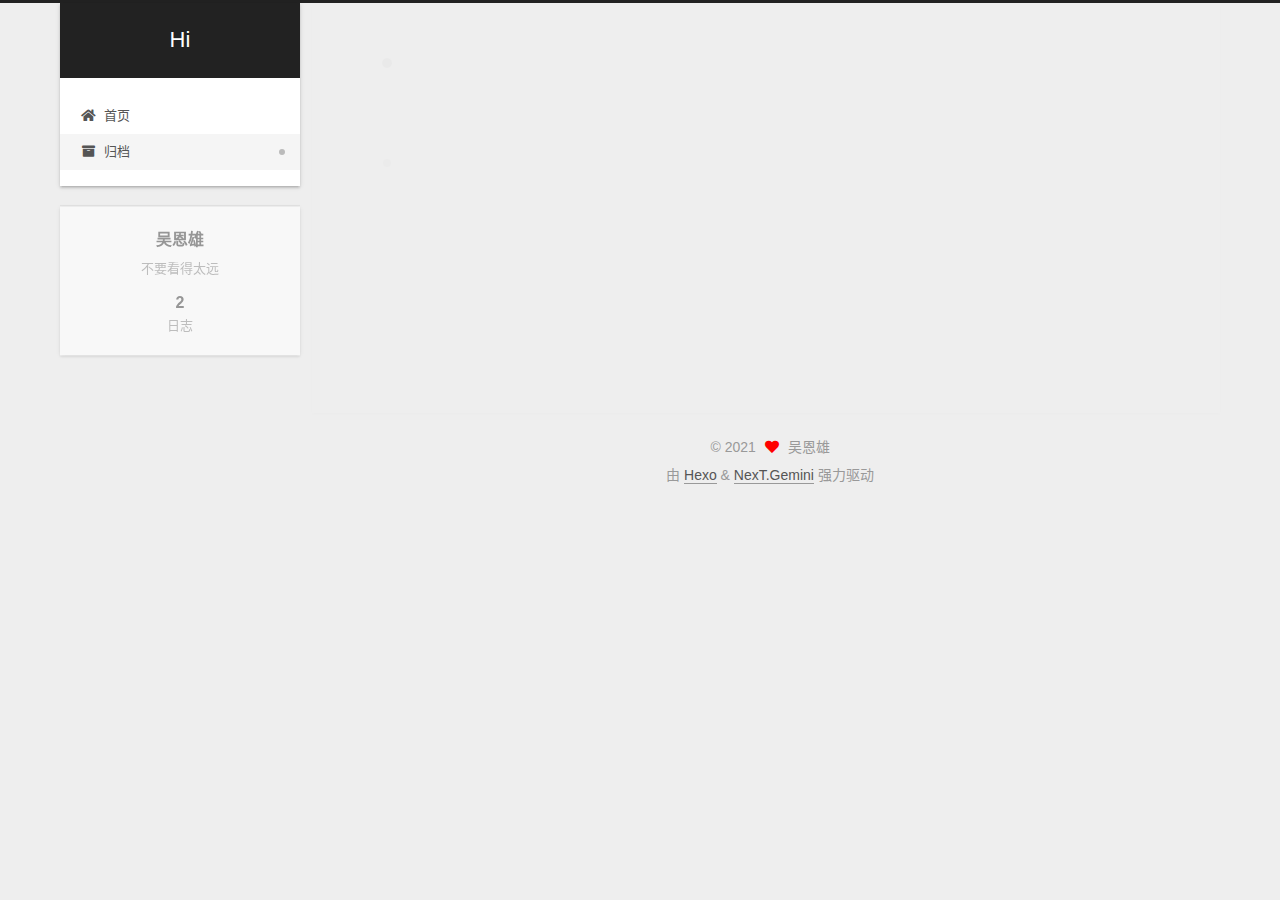
<file: archives/index.html>
<!DOCTYPE html>
<html lang="zh-CN">
<head>
  <meta charset="UTF-8">
<meta name="viewport" content="width=device-width, initial-scale=1, maximum-scale=2">
<meta name="theme-color" content="#222">
<meta name="generator" content="Hexo 5.4.0">
  <link rel="apple-touch-icon" sizes="180x180" href="/images/apple-touch-icon-next.png">
  <link rel="icon" type="image/png" sizes="32x32" href="/images/favicon-32x32-next.png">
  <link rel="icon" type="image/png" sizes="16x16" href="/images/favicon-16x16-next.png">
  <link rel="mask-icon" href="/images/logo.svg" color="#222">

<link rel="stylesheet" href="/css/main.css">


<link rel="stylesheet" href="/lib/font-awesome/css/all.min.css">

<script id="hexo-configurations">
    var NexT = window.NexT || {};
    var CONFIG = {"hostname":"example.com","root":"/","scheme":"Gemini","version":"7.8.0","exturl":false,"sidebar":{"position":"left","display":"post","padding":18,"offset":12,"onmobile":false},"copycode":{"enable":false,"show_result":false,"style":null},"back2top":{"enable":true,"sidebar":false,"scrollpercent":false},"bookmark":{"enable":false,"color":"#222","save":"auto"},"fancybox":false,"mediumzoom":false,"lazyload":false,"pangu":false,"comments":{"style":"tabs","active":null,"storage":true,"lazyload":false,"nav":null},"algolia":{"hits":{"per_page":10},"labels":{"input_placeholder":"Search for Posts","hits_empty":"We didn't find any results for the search: ${query}","hits_stats":"${hits} results found in ${time} ms"}},"localsearch":{"enable":false,"trigger":"auto","top_n_per_article":1,"unescape":false,"preload":false},"motion":{"enable":true,"async":false,"transition":{"post_block":"fadeIn","post_header":"slideDownIn","post_body":"slideDownIn","coll_header":"slideLeftIn","sidebar":"slideUpIn"}}};
  </script>

  <meta name="description" content="不要看得太远">
<meta property="og:type" content="website">
<meta property="og:title" content="Hi">
<meta property="og:url" content="http://example.com/archives/index.html">
<meta property="og:site_name" content="Hi">
<meta property="og:description" content="不要看得太远">
<meta property="og:locale" content="zh_CN">
<meta property="article:author" content="吴恩雄">
<meta name="twitter:card" content="summary">

<link rel="canonical" href="http://example.com/archives/">


<script id="page-configurations">
  // https://hexo.io/docs/variables.html
  CONFIG.page = {
    sidebar: "",
    isHome : false,
    isPost : false,
    lang   : 'zh-CN'
  };
</script>

  <title>归档 | Hi</title>
  






  <noscript>
  <style>
  .use-motion .brand,
  .use-motion .menu-item,
  .sidebar-inner,
  .use-motion .post-block,
  .use-motion .pagination,
  .use-motion .comments,
  .use-motion .post-header,
  .use-motion .post-body,
  .use-motion .collection-header { opacity: initial; }

  .use-motion .site-title,
  .use-motion .site-subtitle {
    opacity: initial;
    top: initial;
  }

  .use-motion .logo-line-before i { left: initial; }
  .use-motion .logo-line-after i { right: initial; }
  </style>
</noscript>

</head>

<body itemscope itemtype="http://schema.org/WebPage">
  <div class="container use-motion">
    <div class="headband"></div>

    <header class="header" itemscope itemtype="http://schema.org/WPHeader">
      <div class="header-inner"><div class="site-brand-container">
  <div class="site-nav-toggle">
    <div class="toggle" aria-label="切换导航栏">
      <span class="toggle-line toggle-line-first"></span>
      <span class="toggle-line toggle-line-middle"></span>
      <span class="toggle-line toggle-line-last"></span>
    </div>
  </div>

  <div class="site-meta">

    <a href="/" class="brand" rel="start">
      <span class="logo-line-before"><i></i></span>
      <h1 class="site-title">Hi</h1>
      <span class="logo-line-after"><i></i></span>
    </a>
  </div>

  <div class="site-nav-right">
    <div class="toggle popup-trigger">
    </div>
  </div>
</div>




<nav class="site-nav">
  <ul id="menu" class="main-menu menu">
        <li class="menu-item menu-item-home">

    <a href="/" rel="section"><i class="fa fa-home fa-fw"></i>首页</a>

  </li>
        <li class="menu-item menu-item-archives">

    <a href="/archives/" rel="section"><i class="fa fa-archive fa-fw"></i>归档</a>

  </li>
  </ul>
</nav>




</div>
    </header>

    
  <div class="back-to-top">
    <i class="fa fa-arrow-up"></i>
    <span>0%</span>
  </div>


    <main class="main">
      <div class="main-inner">
        <div class="content-wrap">
          

          <div class="content archive">
            

  
  
  
  <div class="post-block">
    <div class="posts-collapse">
      <div class="collection-title">
        <span class="collection-header">嗯..! 目前共计 2 篇日志。 继续努力。</span>
      </div>

      
    <div class="collection-year">
      <span class="collection-header">2021</span>
    </div>

  <article itemscope itemtype="http://schema.org/Article">
    <header class="post-header">

      <div class="post-meta">
        <time itemprop="dateCreated"
              datetime="2021-09-05T00:12:07+08:00"
              content="2021-09-05">
          09-05
        </time>
      </div>

      <div class="post-title">
          <a class="post-title-link" href="/2021/09/05/OGRE%E5%9C%BA%E6%99%AF%E7%AE%A1%E7%90%86/" itemprop="url">
            <span itemprop="name">OGRE场景管理</span>
          </a>
      </div>

    </header>
  </article>

  <article itemscope itemtype="http://schema.org/Article">
    <header class="post-header">

      <div class="post-meta">
        <time itemprop="dateCreated"
              datetime="2021-09-05T00:11:03+08:00"
              content="2021-09-05">
          09-05
        </time>
      </div>

      <div class="post-title">
          <a class="post-title-link" href="/2021/09/05/OGRE%E6%B8%B2%E6%9F%93%E6%B5%81%E7%A8%8B/" itemprop="url">
            <span itemprop="name">OGRE渲染流程</span>
          </a>
      </div>

    </header>
  </article>


    </div>
  </div>
  
  
  

  



          </div>
          

<script>
  window.addEventListener('tabs:register', () => {
    let { activeClass } = CONFIG.comments;
    if (CONFIG.comments.storage) {
      activeClass = localStorage.getItem('comments_active') || activeClass;
    }
    if (activeClass) {
      let activeTab = document.querySelector(`a[href="#comment-${activeClass}"]`);
      if (activeTab) {
        activeTab.click();
      }
    }
  });
  if (CONFIG.comments.storage) {
    window.addEventListener('tabs:click', event => {
      if (!event.target.matches('.tabs-comment .tab-content .tab-pane')) return;
      let commentClass = event.target.classList[1];
      localStorage.setItem('comments_active', commentClass);
    });
  }
</script>

        </div>
          
  
  <div class="toggle sidebar-toggle">
    <span class="toggle-line toggle-line-first"></span>
    <span class="toggle-line toggle-line-middle"></span>
    <span class="toggle-line toggle-line-last"></span>
  </div>

  <aside class="sidebar">
    <div class="sidebar-inner">

      <ul class="sidebar-nav motion-element">
        <li class="sidebar-nav-toc">
          文章目录
        </li>
        <li class="sidebar-nav-overview">
          站点概览
        </li>
      </ul>

      <!--noindex-->
      <div class="post-toc-wrap sidebar-panel">
      </div>
      <!--/noindex-->

      <div class="site-overview-wrap sidebar-panel">
        <div class="site-author motion-element" itemprop="author" itemscope itemtype="http://schema.org/Person">
  <p class="site-author-name" itemprop="name">吴恩雄</p>
  <div class="site-description" itemprop="description">不要看得太远</div>
</div>
<div class="site-state-wrap motion-element">
  <nav class="site-state">
      <div class="site-state-item site-state-posts">
          <a href="/archives/">
        
          <span class="site-state-item-count">2</span>
          <span class="site-state-item-name">日志</span>
        </a>
      </div>
  </nav>
</div>



      </div>

    </div>
  </aside>
  <div id="sidebar-dimmer"></div>


      </div>
    </main>

    <footer class="footer">
      <div class="footer-inner">
        

        

<div class="copyright">
  
  &copy; 
  <span itemprop="copyrightYear">2021</span>
  <span class="with-love">
    <i class="fa fa-heart"></i>
  </span>
  <span class="author" itemprop="copyrightHolder">吴恩雄</span>
</div>
  <div class="powered-by">由 <a href="https://hexo.io/" class="theme-link" rel="noopener" target="_blank">Hexo</a> & <a href="https://theme-next.org/" class="theme-link" rel="noopener" target="_blank">NexT.Gemini</a> 强力驱动
  </div>

        








      </div>
    </footer>
  </div>

  
  <script src="/lib/anime.min.js"></script>
  <script src="/lib/velocity/velocity.min.js"></script>
  <script src="/lib/velocity/velocity.ui.min.js"></script>

<script src="/js/utils.js"></script>

<script src="/js/motion.js"></script>


<script src="/js/schemes/pisces.js"></script>


<script src="/js/next-boot.js"></script>




  















  

  

</body>
</html>
</file>
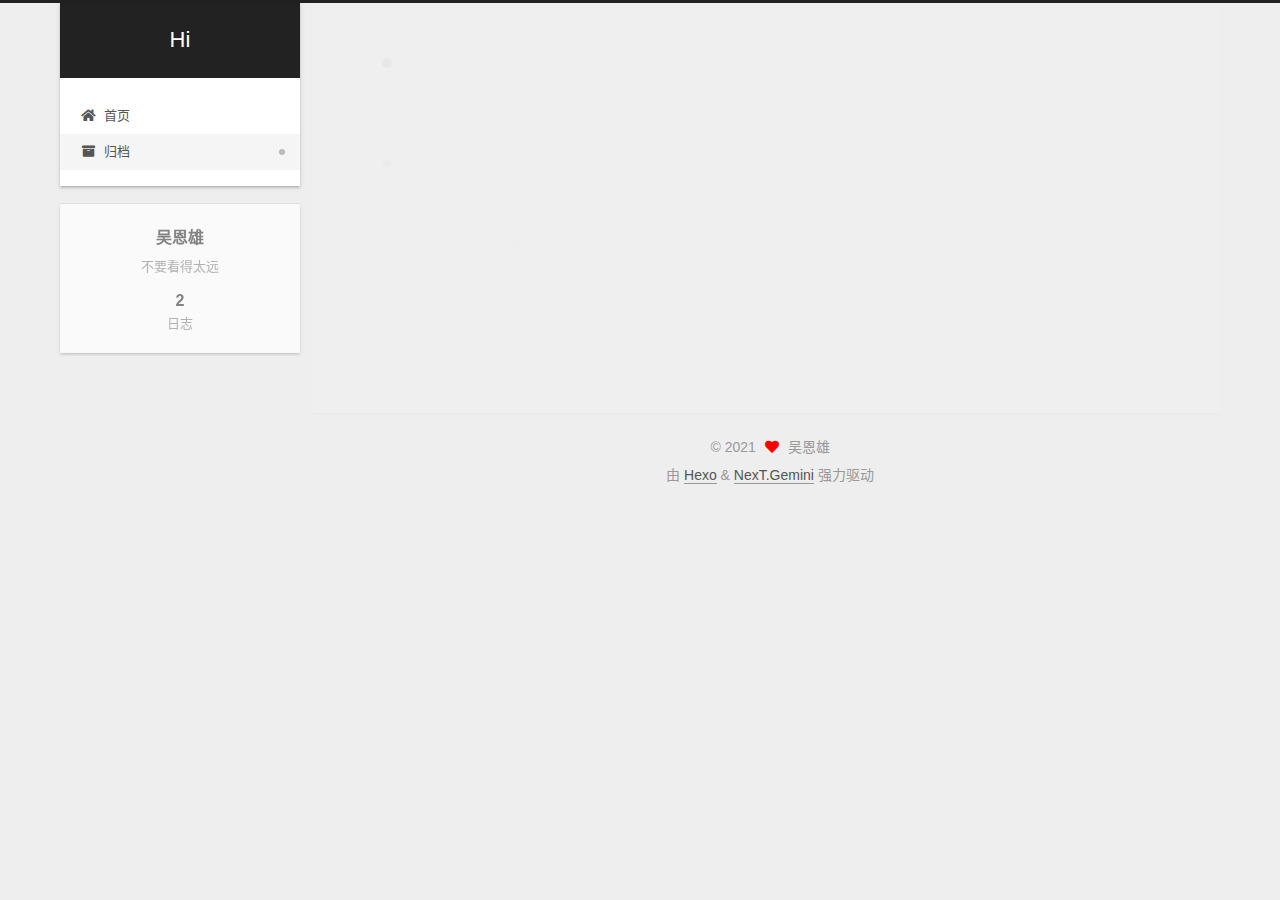
<file: archives/2021/index.html>
<!DOCTYPE html>
<html lang="zh-CN">
<head>
  <meta charset="UTF-8">
<meta name="viewport" content="width=device-width, initial-scale=1, maximum-scale=2">
<meta name="theme-color" content="#222">
<meta name="generator" content="Hexo 5.4.0">
  <link rel="apple-touch-icon" sizes="180x180" href="/images/apple-touch-icon-next.png">
  <link rel="icon" type="image/png" sizes="32x32" href="/images/favicon-32x32-next.png">
  <link rel="icon" type="image/png" sizes="16x16" href="/images/favicon-16x16-next.png">
  <link rel="mask-icon" href="/images/logo.svg" color="#222">

<link rel="stylesheet" href="/css/main.css">


<link rel="stylesheet" href="/lib/font-awesome/css/all.min.css">

<script id="hexo-configurations">
    var NexT = window.NexT || {};
    var CONFIG = {"hostname":"example.com","root":"/","scheme":"Gemini","version":"7.8.0","exturl":false,"sidebar":{"position":"left","display":"post","padding":18,"offset":12,"onmobile":false},"copycode":{"enable":false,"show_result":false,"style":null},"back2top":{"enable":true,"sidebar":false,"scrollpercent":false},"bookmark":{"enable":false,"color":"#222","save":"auto"},"fancybox":false,"mediumzoom":false,"lazyload":false,"pangu":false,"comments":{"style":"tabs","active":null,"storage":true,"lazyload":false,"nav":null},"algolia":{"hits":{"per_page":10},"labels":{"input_placeholder":"Search for Posts","hits_empty":"We didn't find any results for the search: ${query}","hits_stats":"${hits} results found in ${time} ms"}},"localsearch":{"enable":false,"trigger":"auto","top_n_per_article":1,"unescape":false,"preload":false},"motion":{"enable":true,"async":false,"transition":{"post_block":"fadeIn","post_header":"slideDownIn","post_body":"slideDownIn","coll_header":"slideLeftIn","sidebar":"slideUpIn"}}};
  </script>

  <meta name="description" content="不要看得太远">
<meta property="og:type" content="website">
<meta property="og:title" content="Hi">
<meta property="og:url" content="http://example.com/archives/2021/index.html">
<meta property="og:site_name" content="Hi">
<meta property="og:description" content="不要看得太远">
<meta property="og:locale" content="zh_CN">
<meta property="article:author" content="吴恩雄">
<meta name="twitter:card" content="summary">

<link rel="canonical" href="http://example.com/archives/2021/">


<script id="page-configurations">
  // https://hexo.io/docs/variables.html
  CONFIG.page = {
    sidebar: "",
    isHome : false,
    isPost : false,
    lang   : 'zh-CN'
  };
</script>

  <title>归档 | Hi</title>
  






  <noscript>
  <style>
  .use-motion .brand,
  .use-motion .menu-item,
  .sidebar-inner,
  .use-motion .post-block,
  .use-motion .pagination,
  .use-motion .comments,
  .use-motion .post-header,
  .use-motion .post-body,
  .use-motion .collection-header { opacity: initial; }

  .use-motion .site-title,
  .use-motion .site-subtitle {
    opacity: initial;
    top: initial;
  }

  .use-motion .logo-line-before i { left: initial; }
  .use-motion .logo-line-after i { right: initial; }
  </style>
</noscript>

</head>

<body itemscope itemtype="http://schema.org/WebPage">
  <div class="container use-motion">
    <div class="headband"></div>

    <header class="header" itemscope itemtype="http://schema.org/WPHeader">
      <div class="header-inner"><div class="site-brand-container">
  <div class="site-nav-toggle">
    <div class="toggle" aria-label="切换导航栏">
      <span class="toggle-line toggle-line-first"></span>
      <span class="toggle-line toggle-line-middle"></span>
      <span class="toggle-line toggle-line-last"></span>
    </div>
  </div>

  <div class="site-meta">

    <a href="/" class="brand" rel="start">
      <span class="logo-line-before"><i></i></span>
      <h1 class="site-title">Hi</h1>
      <span class="logo-line-after"><i></i></span>
    </a>
  </div>

  <div class="site-nav-right">
    <div class="toggle popup-trigger">
    </div>
  </div>
</div>




<nav class="site-nav">
  <ul id="menu" class="main-menu menu">
        <li class="menu-item menu-item-home">

    <a href="/" rel="section"><i class="fa fa-home fa-fw"></i>首页</a>

  </li>
        <li class="menu-item menu-item-archives">

    <a href="/archives/" rel="section"><i class="fa fa-archive fa-fw"></i>归档</a>

  </li>
  </ul>
</nav>




</div>
    </header>

    
  <div class="back-to-top">
    <i class="fa fa-arrow-up"></i>
    <span>0%</span>
  </div>


    <main class="main">
      <div class="main-inner">
        <div class="content-wrap">
          

          <div class="content archive">
            

  
  
  
  <div class="post-block">
    <div class="posts-collapse">
      <div class="collection-title">
        <span class="collection-header">嗯..! 目前共计 2 篇日志。 继续努力。</span>
      </div>

      
    <div class="collection-year">
      <span class="collection-header">2021</span>
    </div>

  <article itemscope itemtype="http://schema.org/Article">
    <header class="post-header">

      <div class="post-meta">
        <time itemprop="dateCreated"
              datetime="2021-09-05T00:12:07+08:00"
              content="2021-09-05">
          09-05
        </time>
      </div>

      <div class="post-title">
          <a class="post-title-link" href="/2021/09/05/OGRE%E5%9C%BA%E6%99%AF%E7%AE%A1%E7%90%86/" itemprop="url">
            <span itemprop="name">OGRE场景管理</span>
          </a>
      </div>

    </header>
  </article>

  <article itemscope itemtype="http://schema.org/Article">
    <header class="post-header">

      <div class="post-meta">
        <time itemprop="dateCreated"
              datetime="2021-09-05T00:11:03+08:00"
              content="2021-09-05">
          09-05
        </time>
      </div>

      <div class="post-title">
          <a class="post-title-link" href="/2021/09/05/OGRE%E6%B8%B2%E6%9F%93%E6%B5%81%E7%A8%8B/" itemprop="url">
            <span itemprop="name">OGRE渲染流程</span>
          </a>
      </div>

    </header>
  </article>


    </div>
  </div>
  
  
  

  



          </div>
          

<script>
  window.addEventListener('tabs:register', () => {
    let { activeClass } = CONFIG.comments;
    if (CONFIG.comments.storage) {
      activeClass = localStorage.getItem('comments_active') || activeClass;
    }
    if (activeClass) {
      let activeTab = document.querySelector(`a[href="#comment-${activeClass}"]`);
      if (activeTab) {
        activeTab.click();
      }
    }
  });
  if (CONFIG.comments.storage) {
    window.addEventListener('tabs:click', event => {
      if (!event.target.matches('.tabs-comment .tab-content .tab-pane')) return;
      let commentClass = event.target.classList[1];
      localStorage.setItem('comments_active', commentClass);
    });
  }
</script>

        </div>
          
  
  <div class="toggle sidebar-toggle">
    <span class="toggle-line toggle-line-first"></span>
    <span class="toggle-line toggle-line-middle"></span>
    <span class="toggle-line toggle-line-last"></span>
  </div>

  <aside class="sidebar">
    <div class="sidebar-inner">

      <ul class="sidebar-nav motion-element">
        <li class="sidebar-nav-toc">
          文章目录
        </li>
        <li class="sidebar-nav-overview">
          站点概览
        </li>
      </ul>

      <!--noindex-->
      <div class="post-toc-wrap sidebar-panel">
      </div>
      <!--/noindex-->

      <div class="site-overview-wrap sidebar-panel">
        <div class="site-author motion-element" itemprop="author" itemscope itemtype="http://schema.org/Person">
  <p class="site-author-name" itemprop="name">吴恩雄</p>
  <div class="site-description" itemprop="description">不要看得太远</div>
</div>
<div class="site-state-wrap motion-element">
  <nav class="site-state">
      <div class="site-state-item site-state-posts">
          <a href="/archives/">
        
          <span class="site-state-item-count">2</span>
          <span class="site-state-item-name">日志</span>
        </a>
      </div>
  </nav>
</div>



      </div>

    </div>
  </aside>
  <div id="sidebar-dimmer"></div>


      </div>
    </main>

    <footer class="footer">
      <div class="footer-inner">
        

        

<div class="copyright">
  
  &copy; 
  <span itemprop="copyrightYear">2021</span>
  <span class="with-love">
    <i class="fa fa-heart"></i>
  </span>
  <span class="author" itemprop="copyrightHolder">吴恩雄</span>
</div>
  <div class="powered-by">由 <a href="https://hexo.io/" class="theme-link" rel="noopener" target="_blank">Hexo</a> & <a href="https://theme-next.org/" class="theme-link" rel="noopener" target="_blank">NexT.Gemini</a> 强力驱动
  </div>

        








      </div>
    </footer>
  </div>

  
  <script src="/lib/anime.min.js"></script>
  <script src="/lib/velocity/velocity.min.js"></script>
  <script src="/lib/velocity/velocity.ui.min.js"></script>

<script src="/js/utils.js"></script>

<script src="/js/motion.js"></script>


<script src="/js/schemes/pisces.js"></script>


<script src="/js/next-boot.js"></script>




  















  

  

</body>
</html>
</file>
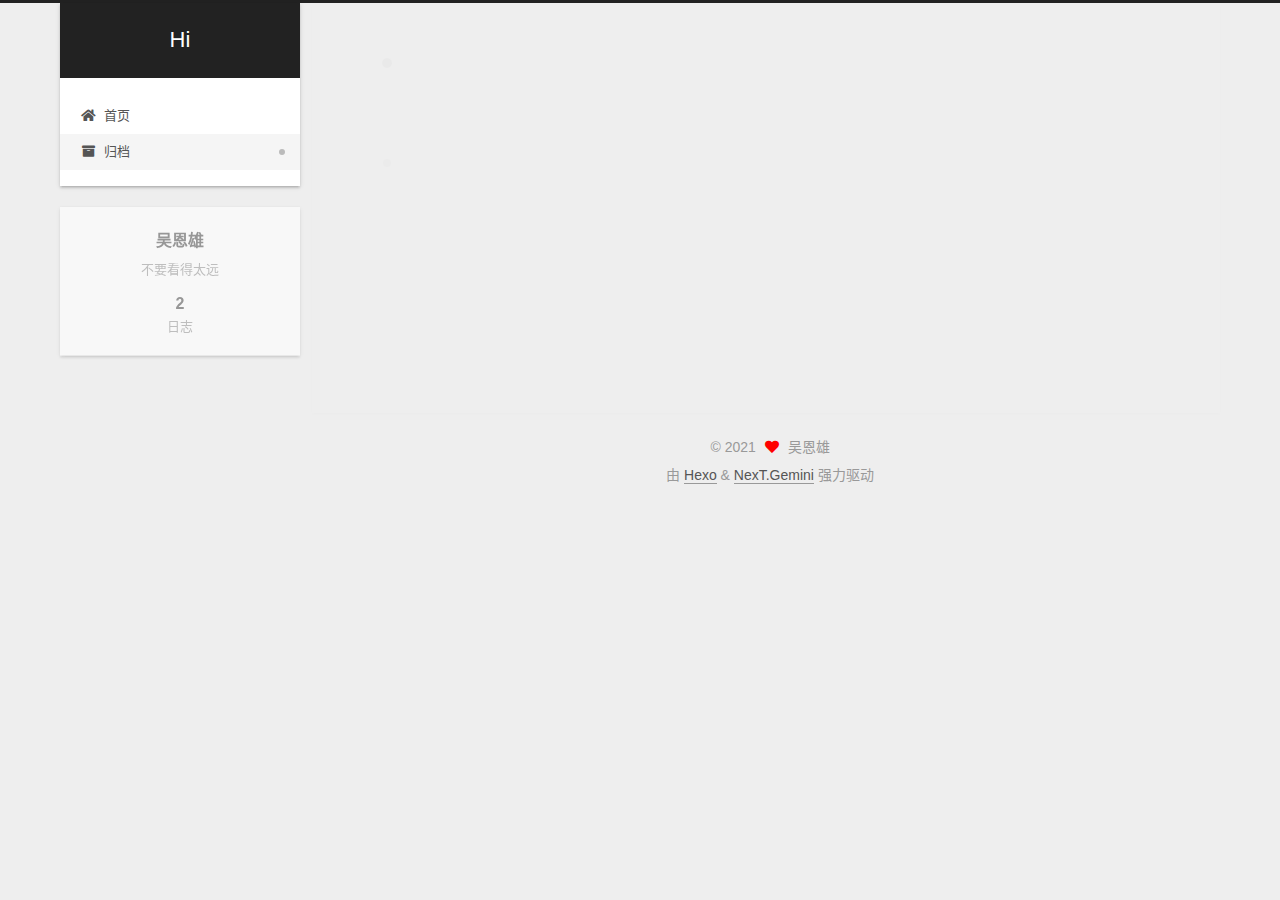
<file: archives/2021/09/index.html>
<!DOCTYPE html>
<html lang="zh-CN">
<head>
  <meta charset="UTF-8">
<meta name="viewport" content="width=device-width, initial-scale=1, maximum-scale=2">
<meta name="theme-color" content="#222">
<meta name="generator" content="Hexo 5.4.0">
  <link rel="apple-touch-icon" sizes="180x180" href="/images/apple-touch-icon-next.png">
  <link rel="icon" type="image/png" sizes="32x32" href="/images/favicon-32x32-next.png">
  <link rel="icon" type="image/png" sizes="16x16" href="/images/favicon-16x16-next.png">
  <link rel="mask-icon" href="/images/logo.svg" color="#222">

<link rel="stylesheet" href="/css/main.css">


<link rel="stylesheet" href="/lib/font-awesome/css/all.min.css">

<script id="hexo-configurations">
    var NexT = window.NexT || {};
    var CONFIG = {"hostname":"example.com","root":"/","scheme":"Gemini","version":"7.8.0","exturl":false,"sidebar":{"position":"left","display":"post","padding":18,"offset":12,"onmobile":false},"copycode":{"enable":false,"show_result":false,"style":null},"back2top":{"enable":true,"sidebar":false,"scrollpercent":false},"bookmark":{"enable":false,"color":"#222","save":"auto"},"fancybox":false,"mediumzoom":false,"lazyload":false,"pangu":false,"comments":{"style":"tabs","active":null,"storage":true,"lazyload":false,"nav":null},"algolia":{"hits":{"per_page":10},"labels":{"input_placeholder":"Search for Posts","hits_empty":"We didn't find any results for the search: ${query}","hits_stats":"${hits} results found in ${time} ms"}},"localsearch":{"enable":false,"trigger":"auto","top_n_per_article":1,"unescape":false,"preload":false},"motion":{"enable":true,"async":false,"transition":{"post_block":"fadeIn","post_header":"slideDownIn","post_body":"slideDownIn","coll_header":"slideLeftIn","sidebar":"slideUpIn"}}};
  </script>

  <meta name="description" content="不要看得太远">
<meta property="og:type" content="website">
<meta property="og:title" content="Hi">
<meta property="og:url" content="http://example.com/archives/2021/09/index.html">
<meta property="og:site_name" content="Hi">
<meta property="og:description" content="不要看得太远">
<meta property="og:locale" content="zh_CN">
<meta property="article:author" content="吴恩雄">
<meta name="twitter:card" content="summary">

<link rel="canonical" href="http://example.com/archives/2021/09/">


<script id="page-configurations">
  // https://hexo.io/docs/variables.html
  CONFIG.page = {
    sidebar: "",
    isHome : false,
    isPost : false,
    lang   : 'zh-CN'
  };
</script>

  <title>归档 | Hi</title>
  






  <noscript>
  <style>
  .use-motion .brand,
  .use-motion .menu-item,
  .sidebar-inner,
  .use-motion .post-block,
  .use-motion .pagination,
  .use-motion .comments,
  .use-motion .post-header,
  .use-motion .post-body,
  .use-motion .collection-header { opacity: initial; }

  .use-motion .site-title,
  .use-motion .site-subtitle {
    opacity: initial;
    top: initial;
  }

  .use-motion .logo-line-before i { left: initial; }
  .use-motion .logo-line-after i { right: initial; }
  </style>
</noscript>

</head>

<body itemscope itemtype="http://schema.org/WebPage">
  <div class="container use-motion">
    <div class="headband"></div>

    <header class="header" itemscope itemtype="http://schema.org/WPHeader">
      <div class="header-inner"><div class="site-brand-container">
  <div class="site-nav-toggle">
    <div class="toggle" aria-label="切换导航栏">
      <span class="toggle-line toggle-line-first"></span>
      <span class="toggle-line toggle-line-middle"></span>
      <span class="toggle-line toggle-line-last"></span>
    </div>
  </div>

  <div class="site-meta">

    <a href="/" class="brand" rel="start">
      <span class="logo-line-before"><i></i></span>
      <h1 class="site-title">Hi</h1>
      <span class="logo-line-after"><i></i></span>
    </a>
  </div>

  <div class="site-nav-right">
    <div class="toggle popup-trigger">
    </div>
  </div>
</div>




<nav class="site-nav">
  <ul id="menu" class="main-menu menu">
        <li class="menu-item menu-item-home">

    <a href="/" rel="section"><i class="fa fa-home fa-fw"></i>首页</a>

  </li>
        <li class="menu-item menu-item-archives">

    <a href="/archives/" rel="section"><i class="fa fa-archive fa-fw"></i>归档</a>

  </li>
  </ul>
</nav>




</div>
    </header>

    
  <div class="back-to-top">
    <i class="fa fa-arrow-up"></i>
    <span>0%</span>
  </div>


    <main class="main">
      <div class="main-inner">
        <div class="content-wrap">
          

          <div class="content archive">
            

  
  
  
  <div class="post-block">
    <div class="posts-collapse">
      <div class="collection-title">
        <span class="collection-header">嗯..! 目前共计 2 篇日志。 继续努力。</span>
      </div>

      
    <div class="collection-year">
      <span class="collection-header">2021</span>
    </div>

  <article itemscope itemtype="http://schema.org/Article">
    <header class="post-header">

      <div class="post-meta">
        <time itemprop="dateCreated"
              datetime="2021-09-05T00:12:07+08:00"
              content="2021-09-05">
          09-05
        </time>
      </div>

      <div class="post-title">
          <a class="post-title-link" href="/2021/09/05/OGRE%E5%9C%BA%E6%99%AF%E7%AE%A1%E7%90%86/" itemprop="url">
            <span itemprop="name">OGRE场景管理</span>
          </a>
      </div>

    </header>
  </article>

  <article itemscope itemtype="http://schema.org/Article">
    <header class="post-header">

      <div class="post-meta">
        <time itemprop="dateCreated"
              datetime="2021-09-05T00:11:03+08:00"
              content="2021-09-05">
          09-05
        </time>
      </div>

      <div class="post-title">
          <a class="post-title-link" href="/2021/09/05/OGRE%E6%B8%B2%E6%9F%93%E6%B5%81%E7%A8%8B/" itemprop="url">
            <span itemprop="name">OGRE渲染流程</span>
          </a>
      </div>

    </header>
  </article>


    </div>
  </div>
  
  
  

  



          </div>
          

<script>
  window.addEventListener('tabs:register', () => {
    let { activeClass } = CONFIG.comments;
    if (CONFIG.comments.storage) {
      activeClass = localStorage.getItem('comments_active') || activeClass;
    }
    if (activeClass) {
      let activeTab = document.querySelector(`a[href="#comment-${activeClass}"]`);
      if (activeTab) {
        activeTab.click();
      }
    }
  });
  if (CONFIG.comments.storage) {
    window.addEventListener('tabs:click', event => {
      if (!event.target.matches('.tabs-comment .tab-content .tab-pane')) return;
      let commentClass = event.target.classList[1];
      localStorage.setItem('comments_active', commentClass);
    });
  }
</script>

        </div>
          
  
  <div class="toggle sidebar-toggle">
    <span class="toggle-line toggle-line-first"></span>
    <span class="toggle-line toggle-line-middle"></span>
    <span class="toggle-line toggle-line-last"></span>
  </div>

  <aside class="sidebar">
    <div class="sidebar-inner">

      <ul class="sidebar-nav motion-element">
        <li class="sidebar-nav-toc">
          文章目录
        </li>
        <li class="sidebar-nav-overview">
          站点概览
        </li>
      </ul>

      <!--noindex-->
      <div class="post-toc-wrap sidebar-panel">
      </div>
      <!--/noindex-->

      <div class="site-overview-wrap sidebar-panel">
        <div class="site-author motion-element" itemprop="author" itemscope itemtype="http://schema.org/Person">
  <p class="site-author-name" itemprop="name">吴恩雄</p>
  <div class="site-description" itemprop="description">不要看得太远</div>
</div>
<div class="site-state-wrap motion-element">
  <nav class="site-state">
      <div class="site-state-item site-state-posts">
          <a href="/archives/">
        
          <span class="site-state-item-count">2</span>
          <span class="site-state-item-name">日志</span>
        </a>
      </div>
  </nav>
</div>



      </div>

    </div>
  </aside>
  <div id="sidebar-dimmer"></div>


      </div>
    </main>

    <footer class="footer">
      <div class="footer-inner">
        

        

<div class="copyright">
  
  &copy; 
  <span itemprop="copyrightYear">2021</span>
  <span class="with-love">
    <i class="fa fa-heart"></i>
  </span>
  <span class="author" itemprop="copyrightHolder">吴恩雄</span>
</div>
  <div class="powered-by">由 <a href="https://hexo.io/" class="theme-link" rel="noopener" target="_blank">Hexo</a> & <a href="https://theme-next.org/" class="theme-link" rel="noopener" target="_blank">NexT.Gemini</a> 强力驱动
  </div>

        








      </div>
    </footer>
  </div>

  
  <script src="/lib/anime.min.js"></script>
  <script src="/lib/velocity/velocity.min.js"></script>
  <script src="/lib/velocity/velocity.ui.min.js"></script>

<script src="/js/utils.js"></script>

<script src="/js/motion.js"></script>


<script src="/js/schemes/pisces.js"></script>


<script src="/js/next-boot.js"></script>




  















  

  

</body>
</html>
</file>
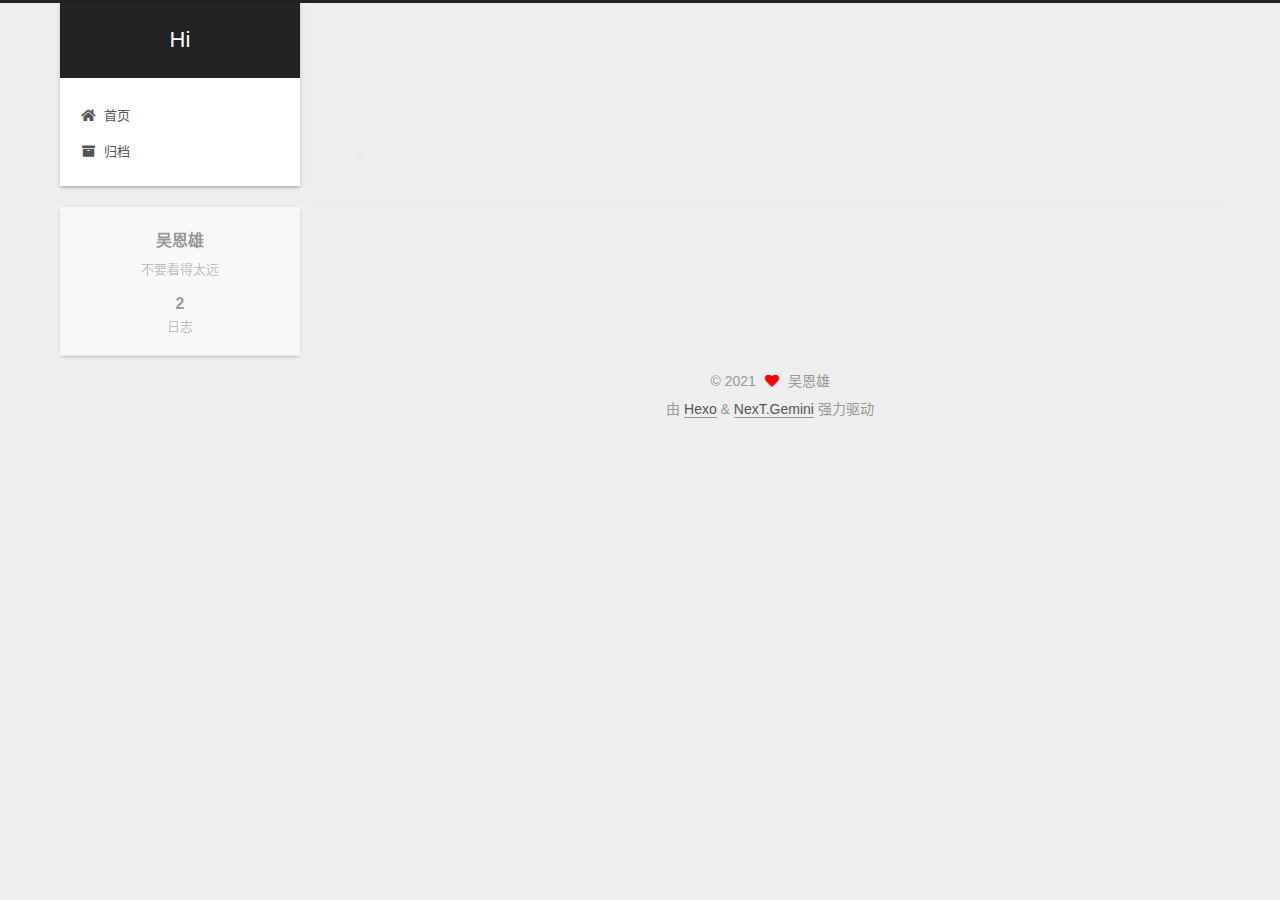
<file: 2021/09/04/OGRE中的场景管理/index.html>
<!DOCTYPE html>
<html lang="zh-CN">
<head>
  <meta charset="UTF-8">
<meta name="viewport" content="width=device-width, initial-scale=1, maximum-scale=2">
<meta name="theme-color" content="#222">
<meta name="generator" content="Hexo 5.4.0">
  <link rel="apple-touch-icon" sizes="180x180" href="/images/apple-touch-icon-next.png">
  <link rel="icon" type="image/png" sizes="32x32" href="/images/favicon-32x32-next.png">
  <link rel="icon" type="image/png" sizes="16x16" href="/images/favicon-16x16-next.png">
  <link rel="mask-icon" href="/images/logo.svg" color="#222">

<link rel="stylesheet" href="/css/main.css">


<link rel="stylesheet" href="/lib/font-awesome/css/all.min.css">

<script id="hexo-configurations">
    var NexT = window.NexT || {};
    var CONFIG = {"hostname":"example.com","root":"/","scheme":"Gemini","version":"7.8.0","exturl":false,"sidebar":{"position":"left","display":"post","padding":18,"offset":12,"onmobile":false},"copycode":{"enable":false,"show_result":false,"style":null},"back2top":{"enable":true,"sidebar":false,"scrollpercent":false},"bookmark":{"enable":false,"color":"#222","save":"auto"},"fancybox":false,"mediumzoom":false,"lazyload":false,"pangu":false,"comments":{"style":"tabs","active":null,"storage":true,"lazyload":false,"nav":null},"algolia":{"hits":{"per_page":10},"labels":{"input_placeholder":"Search for Posts","hits_empty":"We didn't find any results for the search: ${query}","hits_stats":"${hits} results found in ${time} ms"}},"localsearch":{"enable":false,"trigger":"auto","top_n_per_article":1,"unescape":false,"preload":false},"motion":{"enable":true,"async":false,"transition":{"post_block":"fadeIn","post_header":"slideDownIn","post_body":"slideDownIn","coll_header":"slideLeftIn","sidebar":"slideUpIn"}}};
  </script>

  <meta name="description" content="不要看得太远">
<meta property="og:type" content="article">
<meta property="og:title" content="Hi">
<meta property="og:url" content="http://example.com/2021/09/04/OGRE%E4%B8%AD%E7%9A%84%E5%9C%BA%E6%99%AF%E7%AE%A1%E7%90%86/index.html">
<meta property="og:site_name" content="Hi">
<meta property="og:description" content="不要看得太远">
<meta property="og:locale" content="zh_CN">
<meta property="article:published_time" content="2021-09-04T12:56:51.353Z">
<meta property="article:modified_time" content="2021-09-04T13:44:18.458Z">
<meta property="article:author" content="吴恩雄">
<meta name="twitter:card" content="summary">

<link rel="canonical" href="http://example.com/2021/09/04/OGRE%E4%B8%AD%E7%9A%84%E5%9C%BA%E6%99%AF%E7%AE%A1%E7%90%86/">


<script id="page-configurations">
  // https://hexo.io/docs/variables.html
  CONFIG.page = {
    sidebar: "",
    isHome : false,
    isPost : true,
    lang   : 'zh-CN'
  };
</script>

  <title> | Hi</title>
  






  <noscript>
  <style>
  .use-motion .brand,
  .use-motion .menu-item,
  .sidebar-inner,
  .use-motion .post-block,
  .use-motion .pagination,
  .use-motion .comments,
  .use-motion .post-header,
  .use-motion .post-body,
  .use-motion .collection-header { opacity: initial; }

  .use-motion .site-title,
  .use-motion .site-subtitle {
    opacity: initial;
    top: initial;
  }

  .use-motion .logo-line-before i { left: initial; }
  .use-motion .logo-line-after i { right: initial; }
  </style>
</noscript>

</head>

<body itemscope itemtype="http://schema.org/WebPage">
  <div class="container use-motion">
    <div class="headband"></div>

    <header class="header" itemscope itemtype="http://schema.org/WPHeader">
      <div class="header-inner"><div class="site-brand-container">
  <div class="site-nav-toggle">
    <div class="toggle" aria-label="切换导航栏">
      <span class="toggle-line toggle-line-first"></span>
      <span class="toggle-line toggle-line-middle"></span>
      <span class="toggle-line toggle-line-last"></span>
    </div>
  </div>

  <div class="site-meta">

    <a href="/" class="brand" rel="start">
      <span class="logo-line-before"><i></i></span>
      <h1 class="site-title">Hi</h1>
      <span class="logo-line-after"><i></i></span>
    </a>
  </div>

  <div class="site-nav-right">
    <div class="toggle popup-trigger">
    </div>
  </div>
</div>




<nav class="site-nav">
  <ul id="menu" class="main-menu menu">
        <li class="menu-item menu-item-home">

    <a href="/" rel="section"><i class="fa fa-home fa-fw"></i>首页</a>

  </li>
        <li class="menu-item menu-item-archives">

    <a href="/archives/" rel="section"><i class="fa fa-archive fa-fw"></i>归档</a>

  </li>
  </ul>
</nav>




</div>
    </header>

    
  <div class="back-to-top">
    <i class="fa fa-arrow-up"></i>
    <span>0%</span>
  </div>


    <main class="main">
      <div class="main-inner">
        <div class="content-wrap">
          

          <div class="content post posts-expand">
            

    
  
  
  <article itemscope itemtype="http://schema.org/Article" class="post-block" lang="zh-CN">
    <link itemprop="mainEntityOfPage" href="http://example.com/2021/09/04/OGRE%E4%B8%AD%E7%9A%84%E5%9C%BA%E6%99%AF%E7%AE%A1%E7%90%86/">

    <span hidden itemprop="author" itemscope itemtype="http://schema.org/Person">
      <meta itemprop="image" content="/images/avatar.gif">
      <meta itemprop="name" content="吴恩雄">
      <meta itemprop="description" content="不要看得太远">
    </span>

    <span hidden itemprop="publisher" itemscope itemtype="http://schema.org/Organization">
      <meta itemprop="name" content="Hi">
    </span>
      <header class="post-header">
        <h1 class="post-title" itemprop="name headline">
          
        </h1>

        <div class="post-meta">
            <span class="post-meta-item">
              <span class="post-meta-item-icon">
                <i class="far fa-calendar"></i>
              </span>
              <span class="post-meta-item-text">发表于</span>
              

              <time title="创建时间：2021-09-04 20:56:51 / 修改时间：21:44:18" itemprop="dateCreated datePublished" datetime="2021-09-04T20:56:51+08:00">2021-09-04</time>
            </span>

          

        </div>
      </header>

    
    
    
    <div class="post-body" itemprop="articleBody">

      
        
    </div>

    
    
    

      <footer class="post-footer">

        


        
    <div class="post-nav">
      <div class="post-nav-item">
    <a href="/2021/09/04/OGRE%E4%B8%AD%E7%9A%84%E6%B8%B2%E6%9F%93%E6%B5%81%E7%A8%8B/" rel="prev" title="">
      <i class="fa fa-chevron-left"></i> 
    </a></div>
      <div class="post-nav-item"></div>
    </div>
      </footer>
    
  </article>
  
  
  



          </div>
          

<script>
  window.addEventListener('tabs:register', () => {
    let { activeClass } = CONFIG.comments;
    if (CONFIG.comments.storage) {
      activeClass = localStorage.getItem('comments_active') || activeClass;
    }
    if (activeClass) {
      let activeTab = document.querySelector(`a[href="#comment-${activeClass}"]`);
      if (activeTab) {
        activeTab.click();
      }
    }
  });
  if (CONFIG.comments.storage) {
    window.addEventListener('tabs:click', event => {
      if (!event.target.matches('.tabs-comment .tab-content .tab-pane')) return;
      let commentClass = event.target.classList[1];
      localStorage.setItem('comments_active', commentClass);
    });
  }
</script>

        </div>
          
  
  <div class="toggle sidebar-toggle">
    <span class="toggle-line toggle-line-first"></span>
    <span class="toggle-line toggle-line-middle"></span>
    <span class="toggle-line toggle-line-last"></span>
  </div>

  <aside class="sidebar">
    <div class="sidebar-inner">

      <ul class="sidebar-nav motion-element">
        <li class="sidebar-nav-toc">
          文章目录
        </li>
        <li class="sidebar-nav-overview">
          站点概览
        </li>
      </ul>

      <!--noindex-->
      <div class="post-toc-wrap sidebar-panel">
      </div>
      <!--/noindex-->

      <div class="site-overview-wrap sidebar-panel">
        <div class="site-author motion-element" itemprop="author" itemscope itemtype="http://schema.org/Person">
  <p class="site-author-name" itemprop="name">吴恩雄</p>
  <div class="site-description" itemprop="description">不要看得太远</div>
</div>
<div class="site-state-wrap motion-element">
  <nav class="site-state">
      <div class="site-state-item site-state-posts">
          <a href="/archives/">
        
          <span class="site-state-item-count">2</span>
          <span class="site-state-item-name">日志</span>
        </a>
      </div>
  </nav>
</div>



      </div>

    </div>
  </aside>
  <div id="sidebar-dimmer"></div>


      </div>
    </main>

    <footer class="footer">
      <div class="footer-inner">
        

        

<div class="copyright">
  
  &copy; 
  <span itemprop="copyrightYear">2021</span>
  <span class="with-love">
    <i class="fa fa-heart"></i>
  </span>
  <span class="author" itemprop="copyrightHolder">吴恩雄</span>
</div>
  <div class="powered-by">由 <a href="https://hexo.io/" class="theme-link" rel="noopener" target="_blank">Hexo</a> & <a href="https://theme-next.org/" class="theme-link" rel="noopener" target="_blank">NexT.Gemini</a> 强力驱动
  </div>

        








      </div>
    </footer>
  </div>

  
  <script src="/lib/anime.min.js"></script>
  <script src="/lib/velocity/velocity.min.js"></script>
  <script src="/lib/velocity/velocity.ui.min.js"></script>

<script src="/js/utils.js"></script>

<script src="/js/motion.js"></script>


<script src="/js/schemes/pisces.js"></script>


<script src="/js/next-boot.js"></script>




  















  

  

</body>
</html>
</file>
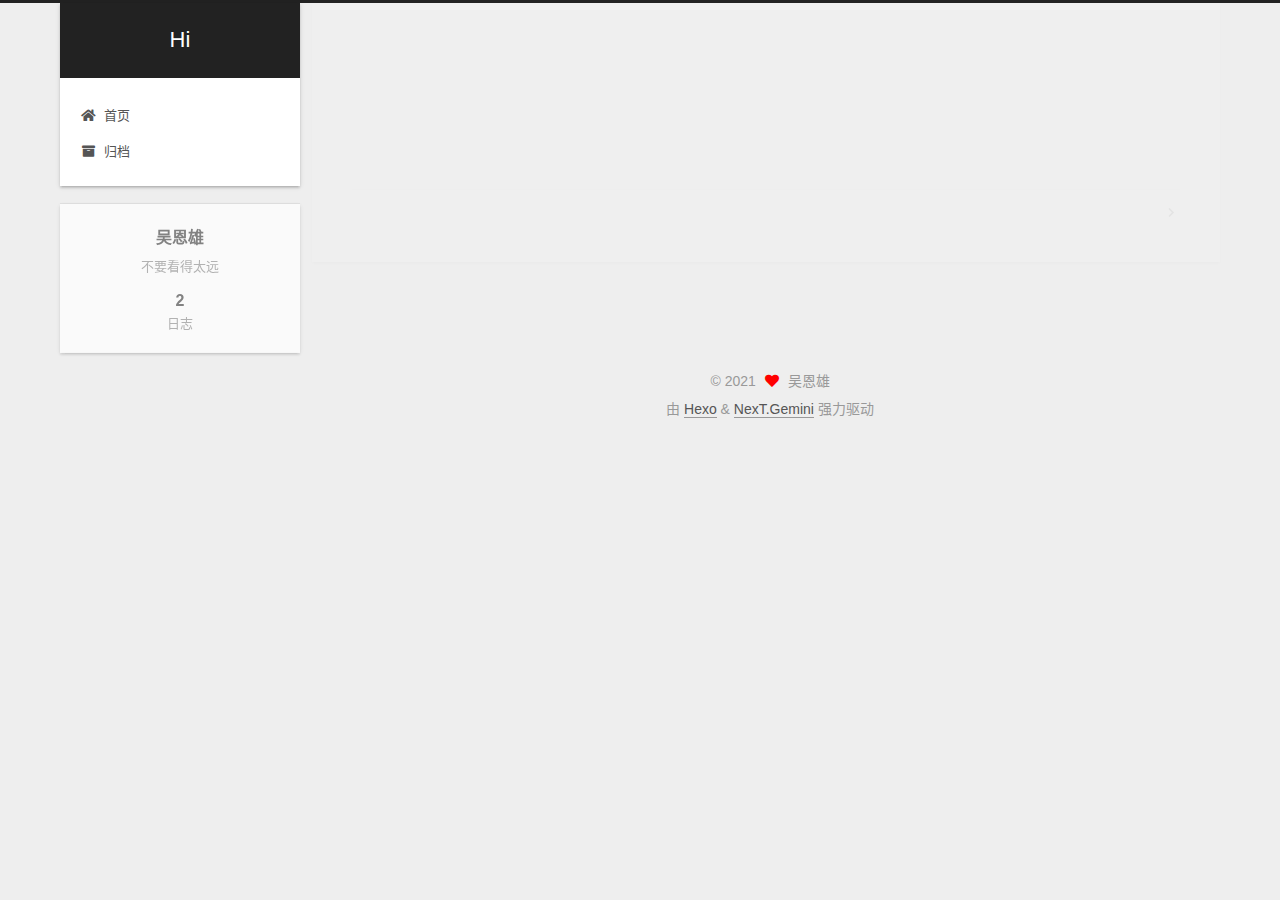
<file: 2021/09/04/OGRE中的渲染流程/index.html>
<!DOCTYPE html>
<html lang="zh-CN">
<head>
  <meta charset="UTF-8">
<meta name="viewport" content="width=device-width, initial-scale=1, maximum-scale=2">
<meta name="theme-color" content="#222">
<meta name="generator" content="Hexo 5.4.0">
  <link rel="apple-touch-icon" sizes="180x180" href="/images/apple-touch-icon-next.png">
  <link rel="icon" type="image/png" sizes="32x32" href="/images/favicon-32x32-next.png">
  <link rel="icon" type="image/png" sizes="16x16" href="/images/favicon-16x16-next.png">
  <link rel="mask-icon" href="/images/logo.svg" color="#222">

<link rel="stylesheet" href="/css/main.css">


<link rel="stylesheet" href="/lib/font-awesome/css/all.min.css">

<script id="hexo-configurations">
    var NexT = window.NexT || {};
    var CONFIG = {"hostname":"example.com","root":"/","scheme":"Gemini","version":"7.8.0","exturl":false,"sidebar":{"position":"left","display":"post","padding":18,"offset":12,"onmobile":false},"copycode":{"enable":false,"show_result":false,"style":null},"back2top":{"enable":true,"sidebar":false,"scrollpercent":false},"bookmark":{"enable":false,"color":"#222","save":"auto"},"fancybox":false,"mediumzoom":false,"lazyload":false,"pangu":false,"comments":{"style":"tabs","active":null,"storage":true,"lazyload":false,"nav":null},"algolia":{"hits":{"per_page":10},"labels":{"input_placeholder":"Search for Posts","hits_empty":"We didn't find any results for the search: ${query}","hits_stats":"${hits} results found in ${time} ms"}},"localsearch":{"enable":false,"trigger":"auto","top_n_per_article":1,"unescape":false,"preload":false},"motion":{"enable":true,"async":false,"transition":{"post_block":"fadeIn","post_header":"slideDownIn","post_body":"slideDownIn","coll_header":"slideLeftIn","sidebar":"slideUpIn"}}};
  </script>

  <meta name="description" content="title：OGRE中的渲染流程">
<meta property="og:type" content="article">
<meta property="og:title" content="Hi">
<meta property="og:url" content="http://example.com/2021/09/04/OGRE%E4%B8%AD%E7%9A%84%E6%B8%B2%E6%9F%93%E6%B5%81%E7%A8%8B/index.html">
<meta property="og:site_name" content="Hi">
<meta property="og:description" content="title：OGRE中的渲染流程">
<meta property="og:locale" content="zh_CN">
<meta property="article:published_time" content="2021-09-04T12:56:28.078Z">
<meta property="article:modified_time" content="2021-09-04T13:44:51.484Z">
<meta property="article:author" content="吴恩雄">
<meta name="twitter:card" content="summary">

<link rel="canonical" href="http://example.com/2021/09/04/OGRE%E4%B8%AD%E7%9A%84%E6%B8%B2%E6%9F%93%E6%B5%81%E7%A8%8B/">


<script id="page-configurations">
  // https://hexo.io/docs/variables.html
  CONFIG.page = {
    sidebar: "",
    isHome : false,
    isPost : true,
    lang   : 'zh-CN'
  };
</script>

  <title> | Hi</title>
  






  <noscript>
  <style>
  .use-motion .brand,
  .use-motion .menu-item,
  .sidebar-inner,
  .use-motion .post-block,
  .use-motion .pagination,
  .use-motion .comments,
  .use-motion .post-header,
  .use-motion .post-body,
  .use-motion .collection-header { opacity: initial; }

  .use-motion .site-title,
  .use-motion .site-subtitle {
    opacity: initial;
    top: initial;
  }

  .use-motion .logo-line-before i { left: initial; }
  .use-motion .logo-line-after i { right: initial; }
  </style>
</noscript>

</head>

<body itemscope itemtype="http://schema.org/WebPage">
  <div class="container use-motion">
    <div class="headband"></div>

    <header class="header" itemscope itemtype="http://schema.org/WPHeader">
      <div class="header-inner"><div class="site-brand-container">
  <div class="site-nav-toggle">
    <div class="toggle" aria-label="切换导航栏">
      <span class="toggle-line toggle-line-first"></span>
      <span class="toggle-line toggle-line-middle"></span>
      <span class="toggle-line toggle-line-last"></span>
    </div>
  </div>

  <div class="site-meta">

    <a href="/" class="brand" rel="start">
      <span class="logo-line-before"><i></i></span>
      <h1 class="site-title">Hi</h1>
      <span class="logo-line-after"><i></i></span>
    </a>
  </div>

  <div class="site-nav-right">
    <div class="toggle popup-trigger">
    </div>
  </div>
</div>




<nav class="site-nav">
  <ul id="menu" class="main-menu menu">
        <li class="menu-item menu-item-home">

    <a href="/" rel="section"><i class="fa fa-home fa-fw"></i>首页</a>

  </li>
        <li class="menu-item menu-item-archives">

    <a href="/archives/" rel="section"><i class="fa fa-archive fa-fw"></i>归档</a>

  </li>
  </ul>
</nav>




</div>
    </header>

    
  <div class="back-to-top">
    <i class="fa fa-arrow-up"></i>
    <span>0%</span>
  </div>


    <main class="main">
      <div class="main-inner">
        <div class="content-wrap">
          

          <div class="content post posts-expand">
            

    
  
  
  <article itemscope itemtype="http://schema.org/Article" class="post-block" lang="zh-CN">
    <link itemprop="mainEntityOfPage" href="http://example.com/2021/09/04/OGRE%E4%B8%AD%E7%9A%84%E6%B8%B2%E6%9F%93%E6%B5%81%E7%A8%8B/">

    <span hidden itemprop="author" itemscope itemtype="http://schema.org/Person">
      <meta itemprop="image" content="/images/avatar.gif">
      <meta itemprop="name" content="吴恩雄">
      <meta itemprop="description" content="不要看得太远">
    </span>

    <span hidden itemprop="publisher" itemscope itemtype="http://schema.org/Organization">
      <meta itemprop="name" content="Hi">
    </span>
      <header class="post-header">
        <h1 class="post-title" itemprop="name headline">
          
        </h1>

        <div class="post-meta">
            <span class="post-meta-item">
              <span class="post-meta-item-icon">
                <i class="far fa-calendar"></i>
              </span>
              <span class="post-meta-item-text">发表于</span>
              

              <time title="创建时间：2021-09-04 20:56:28 / 修改时间：21:44:51" itemprop="dateCreated datePublished" datetime="2021-09-04T20:56:28+08:00">2021-09-04</time>
            </span>

          

        </div>
      </header>

    
    
    
    <div class="post-body" itemprop="articleBody">

      
        <p>title：OGRE中的渲染流程</p>

    </div>

    
    
    

      <footer class="post-footer">

        


        
    <div class="post-nav">
      <div class="post-nav-item"></div>
      <div class="post-nav-item">
    <a href="/2021/09/04/OGRE%E4%B8%AD%E7%9A%84%E5%9C%BA%E6%99%AF%E7%AE%A1%E7%90%86/" rel="next" title="">
       <i class="fa fa-chevron-right"></i>
    </a></div>
    </div>
      </footer>
    
  </article>
  
  
  



          </div>
          

<script>
  window.addEventListener('tabs:register', () => {
    let { activeClass } = CONFIG.comments;
    if (CONFIG.comments.storage) {
      activeClass = localStorage.getItem('comments_active') || activeClass;
    }
    if (activeClass) {
      let activeTab = document.querySelector(`a[href="#comment-${activeClass}"]`);
      if (activeTab) {
        activeTab.click();
      }
    }
  });
  if (CONFIG.comments.storage) {
    window.addEventListener('tabs:click', event => {
      if (!event.target.matches('.tabs-comment .tab-content .tab-pane')) return;
      let commentClass = event.target.classList[1];
      localStorage.setItem('comments_active', commentClass);
    });
  }
</script>

        </div>
          
  
  <div class="toggle sidebar-toggle">
    <span class="toggle-line toggle-line-first"></span>
    <span class="toggle-line toggle-line-middle"></span>
    <span class="toggle-line toggle-line-last"></span>
  </div>

  <aside class="sidebar">
    <div class="sidebar-inner">

      <ul class="sidebar-nav motion-element">
        <li class="sidebar-nav-toc">
          文章目录
        </li>
        <li class="sidebar-nav-overview">
          站点概览
        </li>
      </ul>

      <!--noindex-->
      <div class="post-toc-wrap sidebar-panel">
      </div>
      <!--/noindex-->

      <div class="site-overview-wrap sidebar-panel">
        <div class="site-author motion-element" itemprop="author" itemscope itemtype="http://schema.org/Person">
  <p class="site-author-name" itemprop="name">吴恩雄</p>
  <div class="site-description" itemprop="description">不要看得太远</div>
</div>
<div class="site-state-wrap motion-element">
  <nav class="site-state">
      <div class="site-state-item site-state-posts">
          <a href="/archives/">
        
          <span class="site-state-item-count">2</span>
          <span class="site-state-item-name">日志</span>
        </a>
      </div>
  </nav>
</div>



      </div>

    </div>
  </aside>
  <div id="sidebar-dimmer"></div>


      </div>
    </main>

    <footer class="footer">
      <div class="footer-inner">
        

        

<div class="copyright">
  
  &copy; 
  <span itemprop="copyrightYear">2021</span>
  <span class="with-love">
    <i class="fa fa-heart"></i>
  </span>
  <span class="author" itemprop="copyrightHolder">吴恩雄</span>
</div>
  <div class="powered-by">由 <a href="https://hexo.io/" class="theme-link" rel="noopener" target="_blank">Hexo</a> & <a href="https://theme-next.org/" class="theme-link" rel="noopener" target="_blank">NexT.Gemini</a> 强力驱动
  </div>

        








      </div>
    </footer>
  </div>

  
  <script src="/lib/anime.min.js"></script>
  <script src="/lib/velocity/velocity.min.js"></script>
  <script src="/lib/velocity/velocity.ui.min.js"></script>

<script src="/js/utils.js"></script>

<script src="/js/motion.js"></script>


<script src="/js/schemes/pisces.js"></script>


<script src="/js/next-boot.js"></script>




  















  

  

</body>
</html>
</file>
<file: css/main.css>
:root {
  --body-bg-color: #eee;
  --content-bg-color: #fff;
  --card-bg-color: #f5f5f5;
  --text-color: #555;
  --blockquote-color: #666;
  --link-color: #555;
  --link-hover-color: #222;
  --brand-color: #fff;
  --brand-hover-color: #fff;
  --table-row-odd-bg-color: #f9f9f9;
  --table-row-hover-bg-color: #f5f5f5;
  --menu-item-bg-color: #f5f5f5;
  --btn-default-bg: #fff;
  --btn-default-color: #555;
  --btn-default-border-color: #555;
  --btn-default-hover-bg: #222;
  --btn-default-hover-color: #fff;
  --btn-default-hover-border-color: #222;
}
html {
  line-height: 1.15; /* 1 */
  -webkit-text-size-adjust: 100%; /* 2 */
}
body {
  margin: 0;
}
main {
  display: block;
}
h1 {
  font-size: 2em;
  margin: 0.67em 0;
}
hr {
  box-sizing: content-box; /* 1 */
  height: 0; /* 1 */
  overflow: visible; /* 2 */
}
pre {
  font-family: monospace, monospace; /* 1 */
  font-size: 1em; /* 2 */
}
a {
  background: transparent;
}
abbr[title] {
  border-bottom: none; /* 1 */
  text-decoration: underline; /* 2 */
  text-decoration: underline dotted; /* 2 */
}
b,
strong {
  font-weight: bolder;
}
code,
kbd,
samp {
  font-family: monospace, monospace; /* 1 */
  font-size: 1em; /* 2 */
}
small {
  font-size: 80%;
}
sub,
sup {
  font-size: 75%;
  line-height: 0;
  position: relative;
  vertical-align: baseline;
}
sub {
  bottom: -0.25em;
}
sup {
  top: -0.5em;
}
img {
  border-style: none;
}
button,
input,
optgroup,
select,
textarea {
  font-family: inherit; /* 1 */
  font-size: 100%; /* 1 */
  line-height: 1.15; /* 1 */
  margin: 0; /* 2 */
}
button,
input {
/* 1 */
  overflow: visible;
}
button,
select {
/* 1 */
  text-transform: none;
}
button,
[type='button'],
[type='reset'],
[type='submit'] {
  -webkit-appearance: button;
}
button::-moz-focus-inner,
[type='button']::-moz-focus-inner,
[type='reset']::-moz-focus-inner,
[type='submit']::-moz-focus-inner {
  border-style: none;
  padding: 0;
}
button:-moz-focusring,
[type='button']:-moz-focusring,
[type='reset']:-moz-focusring,
[type='submit']:-moz-focusring {
  outline: 1px dotted ButtonText;
}
fieldset {
  padding: 0.35em 0.75em 0.625em;
}
legend {
  box-sizing: border-box; /* 1 */
  color: inherit; /* 2 */
  display: table; /* 1 */
  max-width: 100%; /* 1 */
  padding: 0; /* 3 */
  white-space: normal; /* 1 */
}
progress {
  vertical-align: baseline;
}
textarea {
  overflow: auto;
}
[type='checkbox'],
[type='radio'] {
  box-sizing: border-box; /* 1 */
  padding: 0; /* 2 */
}
[type='number']::-webkit-inner-spin-button,
[type='number']::-webkit-outer-spin-button {
  height: auto;
}
[type='search'] {
  outline-offset: -2px; /* 2 */
  -webkit-appearance: textfield; /* 1 */
}
[type='search']::-webkit-search-decoration {
  -webkit-appearance: none;
}
::-webkit-file-upload-button {
  font: inherit; /* 2 */
  -webkit-appearance: button; /* 1 */
}
details {
  display: block;
}
summary {
  display: list-item;
}
template {
  display: none;
}
[hidden] {
  display: none;
}
::selection {
  background: #262a30;
  color: #eee;
}
html,
body {
  height: 100%;
}
body {
  background: var(--body-bg-color);
  color: var(--text-color);
  font-family: 'Lato', "PingFang SC", "Microsoft YaHei", sans-serif;
  font-size: 1em;
  line-height: 2;
}
@media (max-width: 991px) {
  body {
    padding-left: 0 !important;
    padding-right: 0 !important;
  }
}
h1,
h2,
h3,
h4,
h5,
h6 {
  font-family: 'Lato', "PingFang SC", "Microsoft YaHei", sans-serif;
  font-weight: bold;
  line-height: 1.5;
  margin: 20px 0 15px;
}
h1 {
  font-size: 1.5em;
}
h2 {
  font-size: 1.375em;
}
h3 {
  font-size: 1.25em;
}
h4 {
  font-size: 1.125em;
}
h5 {
  font-size: 1em;
}
h6 {
  font-size: 0.875em;
}
p {
  margin: 0 0 20px 0;
}
a,
span.exturl {
  border-bottom: 1px solid #999;
  color: var(--link-color);
  outline: 0;
  text-decoration: none;
  overflow-wrap: break-word;
  word-wrap: break-word;
  cursor: pointer;
}
a:hover,
span.exturl:hover {
  border-bottom-color: var(--link-hover-color);
  color: var(--link-hover-color);
}
iframe,
img,
video {
  display: block;
  margin-left: auto;
  margin-right: auto;
  max-width: 100%;
}
hr {
  background-image: repeating-linear-gradient(-45deg, #ddd, #ddd 4px, transparent 4px, transparent 8px);
  border: 0;
  height: 3px;
  margin: 40px 0;
}
blockquote {
  border-left: 4px solid #ddd;
  color: var(--blockquote-color);
  margin: 0;
  padding: 0 15px;
}
blockquote cite::before {
  content: '-';
  padding: 0 5px;
}
dt {
  font-weight: bold;
}
dd {
  margin: 0;
  padding: 0;
}
kbd {
  background-color: #f5f5f5;
  background-image: linear-gradient(#eee, #fff, #eee);
  border: 1px solid #ccc;
  border-radius: 0.2em;
  box-shadow: 0.1em 0.1em 0.2em rgba(0,0,0,0.1);
  color: #555;
  font-family: inherit;
  padding: 0.1em 0.3em;
  white-space: nowrap;
}
.table-container {
  overflow: auto;
}
table {
  border-collapse: collapse;
  border-spacing: 0;
  font-size: 0.875em;
  margin: 0 0 20px 0;
  width: 100%;
}
tbody tr:nth-of-type(odd) {
  background: var(--table-row-odd-bg-color);
}
tbody tr:hover {
  background: var(--table-row-hover-bg-color);
}
caption,
th,
td {
  font-weight: normal;
  padding: 8px;
  vertical-align: middle;
}
th,
td {
  border: 1px solid #ddd;
  border-bottom: 3px solid #ddd;
}
th {
  font-weight: 700;
  padding-bottom: 10px;
}
td {
  border-bottom-width: 1px;
}
.btn {
  background: var(--btn-default-bg);
  border: 2px solid var(--btn-default-border-color);
  border-radius: 2px;
  color: var(--btn-default-color);
  display: inline-block;
  font-size: 0.875em;
  line-height: 2;
  padding: 0 20px;
  text-decoration: none;
  transition-property: background-color;
  transition-delay: 0s;
  transition-duration: 0.2s;
  transition-timing-function: ease-in-out;
}
.btn:hover {
  background: var(--btn-default-hover-bg);
  border-color: var(--btn-default-hover-border-color);
  color: var(--btn-default-hover-color);
}
.btn + .btn {
  margin: 0 0 8px 8px;
}
.btn .fa-fw {
  text-align: left;
  width: 1.285714285714286em;
}
.toggle {
  line-height: 0;
}
.toggle .toggle-line {
  background: #fff;
  display: inline-block;
  height: 2px;
  left: 0;
  position: relative;
  top: 0;
  transition: all 0.4s;
  vertical-align: top;
  width: 100%;
}
.toggle .toggle-line:not(:first-child) {
  margin-top: 3px;
}
.toggle.toggle-arrow .toggle-line-first {
  left: 50%;
  top: 2px;
  transform: rotate(45deg);
  width: 50%;
}
.toggle.toggle-arrow .toggle-line-middle {
  left: 2px;
  width: 90%;
}
.toggle.toggle-arrow .toggle-line-last {
  left: 50%;
  top: -2px;
  transform: rotate(-45deg);
  width: 50%;
}
.toggle.toggle-close .toggle-line-first {
  transform: rotate(-45deg);
  top: 5px;
}
.toggle.toggle-close .toggle-line-middle {
  opacity: 0;
}
.toggle.toggle-close .toggle-line-last {
  transform: rotate(45deg);
  top: -5px;
}
.highlight,
pre {
  background: #f7f7f7;
  color: #4d4d4c;
  line-height: 1.6;
  margin: 0 auto 20px;
}
pre,
code {
  font-family: consolas, Menlo, monospace, "PingFang SC", "Microsoft YaHei";
}
code {
  background: #eee;
  border-radius: 3px;
  color: #555;
  padding: 2px 4px;
  overflow-wrap: break-word;
  word-wrap: break-word;
}
.highlight *::selection {
  background: #d6d6d6;
}
.highlight pre {
  border: 0;
  margin: 0;
  padding: 10px 0;
}
.highlight table {
  border: 0;
  margin: 0;
  width: auto;
}
.highlight td {
  border: 0;
  padding: 0;
}
.highlight figcaption {
  background: #eff2f3;
  color: #4d4d4c;
  display: flex;
  font-size: 0.875em;
  justify-content: space-between;
  line-height: 1.2;
  padding: 0.5em;
}
.highlight figcaption a {
  color: #4d4d4c;
}
.highlight figcaption a:hover {
  border-bottom-color: #4d4d4c;
}
.highlight .gutter {
  -moz-user-select: none;
  -ms-user-select: none;
  -webkit-user-select: none;
  user-select: none;
}
.highlight .gutter pre {
  background: #eff2f3;
  color: #869194;
  padding-left: 10px;
  padding-right: 10px;
  text-align: right;
}
.highlight .code pre {
  background: #f7f7f7;
  padding-left: 10px;
  width: 100%;
}
.gist table {
  width: auto;
}
.gist table td {
  border: 0;
}
pre {
  overflow: auto;
  padding: 10px;
}
pre code {
  background: none;
  color: #4d4d4c;
  font-size: 0.875em;
  padding: 0;
  text-shadow: none;
}
pre .deletion {
  background: #fdd;
}
pre .addition {
  background: #dfd;
}
pre .meta {
  color: #eab700;
  -moz-user-select: none;
  -ms-user-select: none;
  -webkit-user-select: none;
  user-select: none;
}
pre .comment {
  color: #8e908c;
}
pre .variable,
pre .attribute,
pre .tag,
pre .name,
pre .regexp,
pre .ruby .constant,
pre .xml .tag .title,
pre .xml .pi,
pre .xml .doctype,
pre .html .doctype,
pre .css .id,
pre .css .class,
pre .css .pseudo {
  color: #c82829;
}
pre .number,
pre .preprocessor,
pre .built_in,
pre .builtin-name,
pre .literal,
pre .params,
pre .constant,
pre .command {
  color: #f5871f;
}
pre .ruby .class .title,
pre .css .rules .attribute,
pre .string,
pre .symbol,
pre .value,
pre .inheritance,
pre .header,
pre .ruby .symbol,
pre .xml .cdata,
pre .special,
pre .formula {
  color: #718c00;
}
pre .title,
pre .css .hexcolor {
  color: #3e999f;
}
pre .function,
pre .python .decorator,
pre .python .title,
pre .ruby .function .title,
pre .ruby .title .keyword,
pre .perl .sub,
pre .javascript .title,
pre .coffeescript .title {
  color: #4271ae;
}
pre .keyword,
pre .javascript .function {
  color: #8959a8;
}
.blockquote-center {
  border-left: none;
  margin: 40px 0;
  padding: 0;
  position: relative;
  text-align: center;
}
.blockquote-center .fa {
  display: block;
  opacity: 0.6;
  position: absolute;
  width: 100%;
}
.blockquote-center .fa-quote-left {
  border-top: 1px solid #ccc;
  text-align: left;
  top: -20px;
}
.blockquote-center .fa-quote-right {
  border-bottom: 1px solid #ccc;
  text-align: right;
  bottom: -20px;
}
.blockquote-center p,
.blockquote-center div {
  text-align: center;
}
.post-body .group-picture img {
  margin: 0 auto;
  padding: 0 3px;
}
.group-picture-row {
  margin-bottom: 6px;
  overflow: hidden;
}
.group-picture-column {
  float: left;
  margin-bottom: 10px;
}
.post-body .label {
  color: #555;
  display: inline;
  padding: 0 2px;
}
.post-body .label.default {
  background: #f0f0f0;
}
.post-body .label.primary {
  background: #efe6f7;
}
.post-body .label.info {
  background: #e5f2f8;
}
.post-body .label.success {
  background: #e7f4e9;
}
.post-body .label.warning {
  background: #fcf6e1;
}
.post-body .label.danger {
  background: #fae8eb;
}
.post-body .tabs {
  margin-bottom: 20px;
}
.post-body .tabs,
.tabs-comment {
  display: block;
  padding-top: 10px;
  position: relative;
}
.post-body .tabs ul.nav-tabs,
.tabs-comment ul.nav-tabs {
  display: flex;
  flex-wrap: wrap;
  margin: 0;
  margin-bottom: -1px;
  padding: 0;
}
@media (max-width: 413px) {
  .post-body .tabs ul.nav-tabs,
  .tabs-comment ul.nav-tabs {
    display: block;
    margin-bottom: 5px;
  }
}
.post-body .tabs ul.nav-tabs li.tab,
.tabs-comment ul.nav-tabs li.tab {
  border-bottom: 1px solid #ddd;
  border-left: 1px solid transparent;
  border-right: 1px solid transparent;
  border-top: 3px solid transparent;
  flex-grow: 1;
  list-style-type: none;
  border-radius: 0 0 0 0;
}
@media (max-width: 413px) {
  .post-body .tabs ul.nav-tabs li.tab,
  .tabs-comment ul.nav-tabs li.tab {
    border-bottom: 1px solid transparent;
    border-left: 3px solid transparent;
    border-right: 1px solid transparent;
    border-top: 1px solid transparent;
  }
}
@media (max-width: 413px) {
  .post-body .tabs ul.nav-tabs li.tab,
  .tabs-comment ul.nav-tabs li.tab {
    border-radius: 0;
  }
}
.post-body .tabs ul.nav-tabs li.tab a,
.tabs-comment ul.nav-tabs li.tab a {
  border-bottom: initial;
  display: block;
  line-height: 1.8;
  outline: 0;
  padding: 0.25em 0.75em;
  text-align: center;
  transition-delay: 0s;
  transition-duration: 0.2s;
  transition-timing-function: ease-out;
}
.post-body .tabs ul.nav-tabs li.tab a i,
.tabs-comment ul.nav-tabs li.tab a i {
  width: 1.285714285714286em;
}
.post-body .tabs ul.nav-tabs li.tab.active,
.tabs-comment ul.nav-tabs li.tab.active {
  border-bottom: 1px solid transparent;
  border-left: 1px solid #ddd;
  border-right: 1px solid #ddd;
  border-top: 3px solid #fc6423;
}
@media (max-width: 413px) {
  .post-body .tabs ul.nav-tabs li.tab.active,
  .tabs-comment ul.nav-tabs li.tab.active {
    border-bottom: 1px solid #ddd;
    border-left: 3px solid #fc6423;
    border-right: 1px solid #ddd;
    border-top: 1px solid #ddd;
  }
}
.post-body .tabs ul.nav-tabs li.tab.active a,
.tabs-comment ul.nav-tabs li.tab.active a {
  color: var(--link-color);
  cursor: default;
}
.post-body .tabs .tab-content .tab-pane,
.tabs-comment .tab-content .tab-pane {
  border: 1px solid #ddd;
  border-top: 0;
  padding: 20px 20px 0 20px;
  border-radius: 0;
}
.post-body .tabs .tab-content .tab-pane:not(.active),
.tabs-comment .tab-content .tab-pane:not(.active) {
  display: none;
}
.post-body .tabs .tab-content .tab-pane.active,
.tabs-comment .tab-content .tab-pane.active {
  display: block;
}
.post-body .tabs .tab-content .tab-pane.active:nth-of-type(1),
.tabs-comment .tab-content .tab-pane.active:nth-of-type(1) {
  border-radius: 0 0 0 0;
}
@media (max-width: 413px) {
  .post-body .tabs .tab-content .tab-pane.active:nth-of-type(1),
  .tabs-comment .tab-content .tab-pane.active:nth-of-type(1) {
    border-radius: 0;
  }
}
.post-body .note {
  border-radius: 3px;
  margin-bottom: 20px;
  padding: 1em;
  position: relative;
  border: 1px solid #eee;
  border-left-width: 5px;
}
.post-body .note h2,
.post-body .note h3,
.post-body .note h4,
.post-body .note h5,
.post-body .note h6 {
  margin-top: 0;
  border-bottom: initial;
  margin-bottom: 0;
  padding-top: 0;
}
.post-body .note p:first-child,
.post-body .note ul:first-child,
.post-body .note ol:first-child,
.post-body .note table:first-child,
.post-body .note pre:first-child,
.post-body .note blockquote:first-child,
.post-body .note img:first-child {
  margin-top: 0;
}
.post-body .note p:last-child,
.post-body .note ul:last-child,
.post-body .note ol:last-child,
.post-body .note table:last-child,
.post-body .note pre:last-child,
.post-body .note blockquote:last-child,
.post-body .note img:last-child {
  margin-bottom: 0;
}
.post-body .note.default {
  border-left-color: #777;
}
.post-body .note.default h2,
.post-body .note.default h3,
.post-body .note.default h4,
.post-body .note.default h5,
.post-body .note.default h6 {
  color: #777;
}
.post-body .note.primary {
  border-left-color: #6f42c1;
}
.post-body .note.primary h2,
.post-body .note.primary h3,
.post-body .note.primary h4,
.post-body .note.primary h5,
.post-body .note.primary h6 {
  color: #6f42c1;
}
.post-body .note.info {
  border-left-color: #428bca;
}
.post-body .note.info h2,
.post-body .note.info h3,
.post-body .note.info h4,
.post-body .note.info h5,
.post-body .note.info h6 {
  color: #428bca;
}
.post-body .note.success {
  border-left-color: #5cb85c;
}
.post-body .note.success h2,
.post-body .note.success h3,
.post-body .note.success h4,
.post-body .note.success h5,
.post-body .note.success h6 {
  color: #5cb85c;
}
.post-body .note.warning {
  border-left-color: #f0ad4e;
}
.post-body .note.warning h2,
.post-body .note.warning h3,
.post-body .note.warning h4,
.post-body .note.warning h5,
.post-body .note.warning h6 {
  color: #f0ad4e;
}
.post-body .note.danger {
  border-left-color: #d9534f;
}
.post-body .note.danger h2,
.post-body .note.danger h3,
.post-body .note.danger h4,
.post-body .note.danger h5,
.post-body .note.danger h6 {
  color: #d9534f;
}
.pagination .prev,
.pagination .next,
.pagination .page-number,
.pagination .space {
  display: inline-block;
  margin: 0 10px;
  padding: 0 11px;
  position: relative;
  top: -1px;
}
@media (max-width: 767px) {
  .pagination .prev,
  .pagination .next,
  .pagination .page-number,
  .pagination .space {
    margin: 0 5px;
  }
}
.pagination {
  border-top: 1px solid #eee;
  margin: 120px 0 0;
  text-align: center;
}
.pagination .prev,
.pagination .next,
.pagination .page-number {
  border-bottom: 0;
  border-top: 1px solid #eee;
  transition-property: border-color;
  transition-delay: 0s;
  transition-duration: 0.2s;
  transition-timing-function: ease-in-out;
}
.pagination .prev:hover,
.pagination .next:hover,
.pagination .page-number:hover {
  border-top-color: #222;
}
.pagination .space {
  margin: 0;
  padding: 0;
}
.pagination .prev {
  margin-left: 0;
}
.pagination .next {
  margin-right: 0;
}
.pagination .page-number.current {
  background: #ccc;
  border-top-color: #ccc;
  color: #fff;
}
@media (max-width: 767px) {
  .pagination {
    border-top: none;
  }
  .pagination .prev,
  .pagination .next,
  .pagination .page-number {
    border-bottom: 1px solid #eee;
    border-top: 0;
    margin-bottom: 10px;
    padding: 0 10px;
  }
  .pagination .prev:hover,
  .pagination .next:hover,
  .pagination .page-number:hover {
    border-bottom-color: #222;
  }
}
.comments {
  margin-top: 60px;
  overflow: hidden;
}
.comment-button-group {
  display: flex;
  flex-wrap: wrap-reverse;
  justify-content: center;
  margin: 1em 0;
}
.comment-button-group .comment-button {
  margin: 0.1em 0.2em;
}
.comment-button-group .comment-button.active {
  background: var(--btn-default-hover-bg);
  border-color: var(--btn-default-hover-border-color);
  color: var(--btn-default-hover-color);
}
.comment-position {
  display: none;
}
.comment-position.active {
  display: block;
}
.tabs-comment {
  background: var(--content-bg-color);
  margin-top: 4em;
  padding-top: 0;
}
.tabs-comment .comments {
  border: 0;
  box-shadow: none;
  margin-top: 0;
  padding-top: 0;
}
.container {
  min-height: 100%;
  position: relative;
}
.main-inner {
  margin: 0 auto;
  width: calc(100% - 20px);
}
@media (min-width: 1200px) {
  .main-inner {
    width: 1160px;
  }
}
@media (min-width: 1600px) {
  .main-inner {
    width: 73%;
  }
}
@media (max-width: 767px) {
  .content-wrap {
    padding: 0 20px;
  }
}
.header {
  background: transparent;
}
.header-inner {
  margin: 0 auto;
  width: calc(100% - 20px);
}
@media (min-width: 1200px) {
  .header-inner {
    width: 1160px;
  }
}
@media (min-width: 1600px) {
  .header-inner {
    width: 73%;
  }
}
.site-brand-container {
  display: flex;
  flex-shrink: 0;
  padding: 0 10px;
}
.headband {
  background: #222;
  height: 3px;
}
.site-meta {
  flex-grow: 1;
  text-align: center;
}
@media (max-width: 767px) {
  .site-meta {
    text-align: center;
  }
}
.brand {
  border-bottom: none;
  color: var(--brand-color);
  display: inline-block;
  line-height: 1.375em;
  padding: 0 40px;
  position: relative;
}
.brand:hover {
  color: var(--brand-hover-color);
}
.site-title {
  font-family: 'Lato', "PingFang SC", "Microsoft YaHei", sans-serif;
  font-size: 1.375em;
  font-weight: normal;
  margin: 0;
}
.site-subtitle {
  color: #ddd;
  font-size: 0.8125em;
  margin: 10px 0;
}
.use-motion .brand {
  opacity: 0;
}
.use-motion .site-title,
.use-motion .site-subtitle,
.use-motion .custom-logo-image {
  opacity: 0;
  position: relative;
  top: -10px;
}
.site-nav-toggle,
.site-nav-right {
  display: none;
}
@media (max-width: 767px) {
  .site-nav-toggle,
  .site-nav-right {
    display: flex;
    flex-direction: column;
    justify-content: center;
  }
}
.site-nav-toggle .toggle,
.site-nav-right .toggle {
  color: var(--text-color);
  padding: 10px;
  width: 22px;
}
.site-nav-toggle .toggle .toggle-line,
.site-nav-right .toggle .toggle-line {
  background: var(--text-color);
  border-radius: 1px;
}
.site-nav {
  display: block;
}
@media (max-width: 767px) {
  .site-nav {
    clear: both;
    display: none;
  }
}
.site-nav.site-nav-on {
  display: block;
}
.menu {
  margin-top: 20px;
  padding-left: 0;
  text-align: center;
}
.menu-item {
  display: inline-block;
  list-style: none;
  margin: 0 10px;
}
@media (max-width: 767px) {
  .menu-item {
    display: block;
    margin-top: 10px;
  }
  .menu-item.menu-item-search {
    display: none;
  }
}
.menu-item a,
.menu-item span.exturl {
  border-bottom: 0;
  display: block;
  font-size: 0.8125em;
  transition-property: border-color;
  transition-delay: 0s;
  transition-duration: 0.2s;
  transition-timing-function: ease-in-out;
}
@media (hover: none) {
  .menu-item a:hover,
  .menu-item span.exturl:hover {
    border-bottom-color: transparent !important;
  }
}
.menu-item .fa,
.menu-item .fab,
.menu-item .far,
.menu-item .fas {
  margin-right: 8px;
}
.menu-item .badge {
  display: inline-block;
  font-weight: bold;
  line-height: 1;
  margin-left: 0.35em;
  margin-top: 0.35em;
  text-align: center;
  white-space: nowrap;
}
@media (max-width: 767px) {
  .menu-item .badge {
    float: right;
    margin-left: 0;
  }
}
.menu-item-active a,
.menu .menu-item a:hover,
.menu .menu-item span.exturl:hover {
  background: var(--menu-item-bg-color);
}
.use-motion .menu-item {
  opacity: 0;
}
.sidebar {
  background: #222;
  bottom: 0;
  box-shadow: inset 0 2px 6px #000;
  position: fixed;
  top: 0;
}
@media (max-width: 991px) {
  .sidebar {
    display: none;
  }
}
.sidebar-inner {
  color: #999;
  padding: 18px 10px;
  text-align: center;
}
.cc-license {
  margin-top: 10px;
  text-align: center;
}
.cc-license .cc-opacity {
  border-bottom: none;
  opacity: 0.7;
}
.cc-license .cc-opacity:hover {
  opacity: 0.9;
}
.cc-license img {
  display: inline-block;
}
.site-author-image {
  border: 1px solid #eee;
  display: block;
  margin: 0 auto;
  max-width: 120px;
  padding: 2px;
}
.site-author-name {
  color: var(--text-color);
  font-weight: 600;
  margin: 0;
  text-align: center;
}
.site-description {
  color: #999;
  font-size: 0.8125em;
  margin-top: 0;
  text-align: center;
}
.links-of-author {
  margin-top: 15px;
}
.links-of-author a,
.links-of-author span.exturl {
  border-bottom-color: #555;
  display: inline-block;
  font-size: 0.8125em;
  margin-bottom: 10px;
  margin-right: 10px;
  vertical-align: middle;
}
.links-of-author a::before,
.links-of-author span.exturl::before {
  background: #fff;
  border-radius: 50%;
  content: ' ';
  display: inline-block;
  height: 4px;
  margin-right: 3px;
  vertical-align: middle;
  width: 4px;
}
.sidebar-button {
  margin-top: 15px;
}
.sidebar-button a {
  border: 1px solid #fc6423;
  border-radius: 4px;
  color: #fc6423;
  display: inline-block;
  padding: 0 15px;
}
.sidebar-button a .fa,
.sidebar-button a .fab,
.sidebar-button a .far,
.sidebar-button a .fas {
  margin-right: 5px;
}
.sidebar-button a:hover {
  background: #fc6423;
  border: 1px solid #fc6423;
  color: #fff;
}
.sidebar-button a:hover .fa,
.sidebar-button a:hover .fab,
.sidebar-button a:hover .far,
.sidebar-button a:hover .fas {
  color: #fff;
}
.links-of-blogroll {
  font-size: 0.8125em;
  margin-top: 10px;
}
.links-of-blogroll-title {
  font-size: 0.875em;
  font-weight: 600;
  margin-top: 0;
}
.links-of-blogroll-list {
  list-style: none;
  margin: 0;
  padding: 0;
}
#sidebar-dimmer {
  display: none;
}
@media (max-width: 767px) {
  #sidebar-dimmer {
    background: #000;
    display: block;
    height: 100%;
    left: 100%;
    opacity: 0;
    position: fixed;
    top: 0;
    width: 100%;
    z-index: 1100;
  }
  .sidebar-active + #sidebar-dimmer {
    opacity: 0.7;
    transform: translateX(-100%);
    transition: opacity 0.5s;
  }
}
.sidebar-nav {
  margin: 0;
  padding-bottom: 20px;
  padding-left: 0;
}
.sidebar-nav li {
  border-bottom: 1px solid transparent;
  color: var(--text-color);
  cursor: pointer;
  display: inline-block;
  font-size: 0.875em;
}
.sidebar-nav li.sidebar-nav-overview {
  margin-left: 10px;
}
.sidebar-nav li:hover {
  color: #fc6423;
}
.sidebar-nav .sidebar-nav-active {
  border-bottom-color: #fc6423;
  color: #fc6423;
}
.sidebar-nav .sidebar-nav-active:hover {
  color: #fc6423;
}
.sidebar-panel {
  display: none;
  overflow-x: hidden;
  overflow-y: auto;
}
.sidebar-panel-active {
  display: block;
}
.sidebar-toggle {
  background: #222;
  bottom: 45px;
  cursor: pointer;
  height: 14px;
  left: 30px;
  padding: 5px;
  position: fixed;
  width: 14px;
  z-index: 1300;
}
@media (max-width: 991px) {
  .sidebar-toggle {
    left: 20px;
    opacity: 0.8;
    display: none;
  }
}
.sidebar-toggle:hover .toggle-line {
  background: #fc6423;
}
.post-toc {
  font-size: 0.875em;
}
.post-toc ol {
  list-style: none;
  margin: 0;
  padding: 0 2px 5px 10px;
  text-align: left;
}
.post-toc ol > ol {
  padding-left: 0;
}
.post-toc ol a {
  transition-property: all;
  transition-delay: 0s;
  transition-duration: 0.2s;
  transition-timing-function: ease-in-out;
}
.post-toc .nav-item {
  line-height: 1.8;
  overflow: hidden;
  text-overflow: ellipsis;
  white-space: nowrap;
}
.post-toc .nav .nav-child {
  display: none;
}
.post-toc .nav .active > .nav-child {
  display: block;
}
.post-toc .nav .active-current > .nav-child {
  display: block;
}
.post-toc .nav .active-current > .nav-child > .nav-item {
  display: block;
}
.post-toc .nav .active > a {
  border-bottom-color: #fc6423;
  color: #fc6423;
}
.post-toc .nav .active-current > a {
  color: #fc6423;
}
.post-toc .nav .active-current > a:hover {
  color: #fc6423;
}
.site-state {
  display: flex;
  justify-content: center;
  line-height: 1.4;
  margin-top: 10px;
  overflow: hidden;
  text-align: center;
  white-space: nowrap;
}
.site-state-item {
  padding: 0 15px;
}
.site-state-item:not(:first-child) {
  border-left: 1px solid #eee;
}
.site-state-item a {
  border-bottom: none;
}
.site-state-item-count {
  display: block;
  font-size: 1em;
  font-weight: 600;
  text-align: center;
}
.site-state-item-name {
  color: #999;
  font-size: 0.8125em;
}
.footer {
  color: #999;
  font-size: 0.875em;
  padding: 20px 0;
}
.footer.footer-fixed {
  bottom: 0;
  left: 0;
  position: absolute;
  right: 0;
}
.footer-inner {
  box-sizing: border-box;
  margin: 0 auto;
  text-align: center;
  width: calc(100% - 20px);
}
@media (min-width: 1200px) {
  .footer-inner {
    width: 1160px;
  }
}
@media (min-width: 1600px) {
  .footer-inner {
    width: 73%;
  }
}
.languages {
  display: inline-block;
  font-size: 1.125em;
  position: relative;
}
.languages .lang-select-label span {
  margin: 0 0.5em;
}
.languages .lang-select {
  height: 100%;
  left: 0;
  opacity: 0;
  position: absolute;
  top: 0;
  width: 100%;
}
.with-love {
  color: #ff0000;
  display: inline-block;
  margin: 0 5px;
}
.powered-by,
.theme-info {
  display: inline-block;
}
@-moz-keyframes iconAnimate {
  0%, 100% {
    transform: scale(1);
  }
  10%, 30% {
    transform: scale(0.9);
  }
  20%, 40%, 60%, 80% {
    transform: scale(1.1);
  }
  50%, 70% {
    transform: scale(1.1);
  }
}
@-webkit-keyframes iconAnimate {
  0%, 100% {
    transform: scale(1);
  }
  10%, 30% {
    transform: scale(0.9);
  }
  20%, 40%, 60%, 80% {
    transform: scale(1.1);
  }
  50%, 70% {
    transform: scale(1.1);
  }
}
@-o-keyframes iconAnimate {
  0%, 100% {
    transform: scale(1);
  }
  10%, 30% {
    transform: scale(0.9);
  }
  20%, 40%, 60%, 80% {
    transform: scale(1.1);
  }
  50%, 70% {
    transform: scale(1.1);
  }
}
@keyframes iconAnimate {
  0%, 100% {
    transform: scale(1);
  }
  10%, 30% {
    transform: scale(0.9);
  }
  20%, 40%, 60%, 80% {
    transform: scale(1.1);
  }
  50%, 70% {
    transform: scale(1.1);
  }
}
.back-to-top {
  font-size: 12px;
  text-align: center;
  transition-delay: 0s;
  transition-duration: 0.2s;
  transition-timing-function: ease-in-out;
}
.back-to-top {
  background: #222;
  bottom: -100px;
  box-sizing: border-box;
  color: #fff;
  cursor: pointer;
  left: 30px;
  opacity: 0.6;
  padding: 0 6px;
  position: fixed;
  transition-property: bottom;
  z-index: 1300;
  width: 24px;
}
.back-to-top span {
  display: none;
}
.back-to-top:hover {
  color: #fc6423;
}
.back-to-top.back-to-top-on {
  bottom: 30px;
}
@media (max-width: 991px) {
  .back-to-top {
    left: 20px;
    opacity: 0.8;
  }
}
.post-body {
  font-family: 'Lato', "PingFang SC", "Microsoft YaHei", sans-serif;
  overflow-wrap: break-word;
  word-wrap: break-word;
}
@media (min-width: 1200px) {
  .post-body {
    font-size: 1.125em;
  }
}
.post-body .exturl .fa {
  font-size: 0.875em;
  margin-left: 4px;
}
.post-body .image-caption,
.post-body .figure .caption {
  color: #999;
  font-size: 0.875em;
  font-weight: bold;
  line-height: 1;
  margin: -20px auto 15px;
  text-align: center;
}
.post-sticky-flag {
  display: inline-block;
  transform: rotate(30deg);
}
.post-button {
  margin-top: 40px;
  text-align: center;
}
.use-motion .post-block,
.use-motion .pagination,
.use-motion .comments {
  opacity: 0;
}
.use-motion .post-header {
  opacity: 0;
}
.use-motion .post-body {
  opacity: 0;
}
.use-motion .collection-header {
  opacity: 0;
}
.posts-collapse {
  margin-left: 35px;
  position: relative;
}
@media (max-width: 767px) {
  .posts-collapse {
    margin-left: 0px;
    margin-right: 0px;
  }
}
.posts-collapse .collection-title {
  font-size: 1.125em;
  position: relative;
}
.posts-collapse .collection-title::before {
  background: #999;
  border: 1px solid #fff;
  border-radius: 50%;
  content: ' ';
  height: 10px;
  left: 0;
  margin-left: -6px;
  margin-top: -4px;
  position: absolute;
  top: 50%;
  width: 10px;
}
.posts-collapse .collection-year {
  font-size: 1.5em;
  font-weight: bold;
  margin: 60px 0;
  position: relative;
}
.posts-collapse .collection-year::before {
  background: #bbb;
  border-radius: 50%;
  content: ' ';
  height: 8px;
  left: 0;
  margin-left: -4px;
  margin-top: -4px;
  position: absolute;
  top: 50%;
  width: 8px;
}
.posts-collapse .collection-header {
  display: block;
  margin: 0 0 0 20px;
}
.posts-collapse .collection-header small {
  color: #bbb;
  margin-left: 5px;
}
.posts-collapse .post-header {
  border-bottom: 1px dashed #ccc;
  margin: 30px 0;
  padding-left: 15px;
  position: relative;
  transition-property: border;
  transition-delay: 0s;
  transition-duration: 0.2s;
  transition-timing-function: ease-in-out;
}
.posts-collapse .post-header::before {
  background: #bbb;
  border: 1px solid #fff;
  border-radius: 50%;
  content: ' ';
  height: 6px;
  left: 0;
  margin-left: -4px;
  position: absolute;
  top: 0.75em;
  transition-property: background;
  width: 6px;
  transition-delay: 0s;
  transition-duration: 0.2s;
  transition-timing-function: ease-in-out;
}
.posts-collapse .post-header:hover {
  border-bottom-color: #666;
}
.posts-collapse .post-header:hover::before {
  background: #222;
}
.posts-collapse .post-meta {
  display: inline;
  font-size: 0.75em;
  margin-right: 10px;
}
.posts-collapse .post-title {
  display: inline;
}
.posts-collapse .post-title a,
.posts-collapse .post-title span.exturl {
  border-bottom: none;
  color: var(--link-color);
}
.posts-collapse .post-title .fa-external-link-alt {
  font-size: 0.875em;
  margin-left: 5px;
}
.posts-collapse::before {
  background: #f5f5f5;
  content: ' ';
  height: 100%;
  left: 0;
  margin-left: -2px;
  position: absolute;
  top: 1.25em;
  width: 4px;
}
.post-eof {
  background: #ccc;
  height: 1px;
  margin: 80px auto 60px;
  text-align: center;
  width: 8%;
}
.post-block:last-of-type .post-eof {
  display: none;
}
.content {
  padding-top: 40px;
}
@media (min-width: 992px) {
  .post-body {
    text-align: justify;
  }
}
@media (max-width: 991px) {
  .post-body {
    text-align: justify;
  }
}
.post-body h1,
.post-body h2,
.post-body h3,
.post-body h4,
.post-body h5,
.post-body h6 {
  padding-top: 10px;
}
.post-body h1 .header-anchor,
.post-body h2 .header-anchor,
.post-body h3 .header-anchor,
.post-body h4 .header-anchor,
.post-body h5 .header-anchor,
.post-body h6 .header-anchor {
  border-bottom-style: none;
  color: #ccc;
  float: right;
  margin-left: 10px;
  visibility: hidden;
}
.post-body h1 .header-anchor:hover,
.post-body h2 .header-anchor:hover,
.post-body h3 .header-anchor:hover,
.post-body h4 .header-anchor:hover,
.post-body h5 .header-anchor:hover,
.post-body h6 .header-anchor:hover {
  color: inherit;
}
.post-body h1:hover .header-anchor,
.post-body h2:hover .header-anchor,
.post-body h3:hover .header-anchor,
.post-body h4:hover .header-anchor,
.post-body h5:hover .header-anchor,
.post-body h6:hover .header-anchor {
  visibility: visible;
}
.post-body iframe,
.post-body img,
.post-body video {
  margin-bottom: 20px;
}
.post-body .video-container {
  height: 0;
  margin-bottom: 20px;
  overflow: hidden;
  padding-top: 75%;
  position: relative;
  width: 100%;
}
.post-body .video-container iframe,
.post-body .video-container object,
.post-body .video-container embed {
  height: 100%;
  left: 0;
  margin: 0;
  position: absolute;
  top: 0;
  width: 100%;
}
.post-gallery {
  align-items: center;
  display: grid;
  grid-gap: 10px;
  grid-template-columns: 1fr 1fr 1fr;
  margin-bottom: 20px;
}
@media (max-width: 767px) {
  .post-gallery {
    grid-template-columns: 1fr 1fr;
  }
}
.post-gallery a {
  border: 0;
}
.post-gallery img {
  margin: 0;
}
.posts-expand .post-header {
  font-size: 1.125em;
}
.posts-expand .post-title {
  font-size: 1.5em;
  font-weight: normal;
  margin: initial;
  text-align: center;
  overflow-wrap: break-word;
  word-wrap: break-word;
}
.posts-expand .post-title-link {
  border-bottom: none;
  color: var(--link-color);
  display: inline-block;
  position: relative;
  vertical-align: top;
}
.posts-expand .post-title-link::before {
  background: var(--link-color);
  bottom: 0;
  content: '';
  height: 2px;
  left: 0;
  position: absolute;
  transform: scaleX(0);
  visibility: hidden;
  width: 100%;
  transition-delay: 0s;
  transition-duration: 0.2s;
  transition-timing-function: ease-in-out;
}
.posts-expand .post-title-link:hover::before {
  transform: scaleX(1);
  visibility: visible;
}
.posts-expand .post-title-link .fa-external-link-alt {
  font-size: 0.875em;
  margin-left: 5px;
}
.posts-expand .post-meta {
  color: #999;
  font-family: 'Lato', "PingFang SC", "Microsoft YaHei", sans-serif;
  font-size: 0.75em;
  margin: 3px 0 60px 0;
  text-align: center;
}
.posts-expand .post-meta .post-description {
  font-size: 0.875em;
  margin-top: 2px;
}
.posts-expand .post-meta time {
  border-bottom: 1px dashed #999;
  cursor: pointer;
}
.post-meta .post-meta-item + .post-meta-item::before {
  content: '|';
  margin: 0 0.5em;
}
.post-meta-divider {
  margin: 0 0.5em;
}
.post-meta-item-icon {
  margin-right: 3px;
}
@media (max-width: 991px) {
  .post-meta-item-icon {
    display: inline-block;
  }
}
@media (max-width: 991px) {
  .post-meta-item-text {
    display: none;
  }
}
.post-nav {
  border-top: 1px solid #eee;
  display: flex;
  justify-content: space-between;
  margin-top: 15px;
  padding: 10px 5px 0;
}
.post-nav-item {
  flex: 1;
}
.post-nav-item a {
  border-bottom: none;
  display: block;
  font-size: 0.875em;
  line-height: 1.6;
  position: relative;
}
.post-nav-item a:active {
  top: 2px;
}
.post-nav-item .fa {
  font-size: 0.75em;
}
.post-nav-item:first-child {
  margin-right: 15px;
}
.post-nav-item:first-child .fa {
  margin-right: 5px;
}
.post-nav-item:last-child {
  margin-left: 15px;
  text-align: right;
}
.post-nav-item:last-child .fa {
  margin-left: 5px;
}
.rtl.post-body p,
.rtl.post-body a,
.rtl.post-body h1,
.rtl.post-body h2,
.rtl.post-body h3,
.rtl.post-body h4,
.rtl.post-body h5,
.rtl.post-body h6,
.rtl.post-body li,
.rtl.post-body ul,
.rtl.post-body ol {
  direction: rtl;
  font-family: UKIJ Ekran;
}
.rtl.post-title {
  font-family: UKIJ Ekran;
}
.post-tags {
  margin-top: 40px;
  text-align: center;
}
.post-tags a {
  display: inline-block;
  font-size: 0.8125em;
}
.post-tags a:not(:last-child) {
  margin-right: 10px;
}
.post-widgets {
  border-top: 1px solid #eee;
  margin-top: 15px;
  text-align: center;
}
.wp_rating {
  height: 20px;
  line-height: 20px;
  margin-top: 10px;
  padding-top: 6px;
  text-align: center;
}
.social-like {
  display: flex;
  font-size: 0.875em;
  justify-content: center;
  text-align: center;
}
.reward-container {
  margin: 20px auto;
  padding: 10px 0;
  text-align: center;
  width: 90%;
}
.reward-container button {
  background: transparent;
  border: 1px solid #fc6423;
  border-radius: 0;
  color: #fc6423;
  cursor: pointer;
  line-height: 2;
  outline: 0;
  padding: 0 15px;
  vertical-align: text-top;
}
.reward-container button:hover {
  background: #fc6423;
  border: 1px solid transparent;
  color: #fa9366;
}
#qr {
  padding-top: 20px;
}
#qr a {
  border: 0;
}
#qr img {
  display: inline-block;
  margin: 0.8em 2em 0 2em;
  max-width: 100%;
  width: 180px;
}
#qr p {
  text-align: center;
}
.category-all-page .category-all-title {
  text-align: center;
}
.category-all-page .category-all {
  margin-top: 20px;
}
.category-all-page .category-list {
  list-style: none;
  margin: 0;
  padding: 0;
}
.category-all-page .category-list-item {
  margin: 5px 10px;
}
.category-all-page .category-list-count {
  color: #bbb;
}
.category-all-page .category-list-count::before {
  content: ' (';
  display: inline;
}
.category-all-page .category-list-count::after {
  content: ') ';
  display: inline;
}
.category-all-page .category-list-child {
  padding-left: 10px;
}
.event-list {
  padding: 0;
}
.event-list hr {
  background: #222;
  margin: 20px 0 45px 0;
}
.event-list hr::after {
  background: #222;
  color: #fff;
  content: 'NOW';
  display: inline-block;
  font-weight: bold;
  padding: 0 5px;
  text-align: right;
}
.event-list .event {
  background: #222;
  margin: 20px 0;
  min-height: 40px;
  padding: 15px 0 15px 10px;
}
.event-list .event .event-summary {
  color: #fff;
  margin: 0;
  padding-bottom: 3px;
}
.event-list .event .event-summary::before {
  animation: dot-flash 1s alternate infinite ease-in-out;
  color: #fff;
  content: '\f111';
  display: inline-block;
  font-size: 10px;
  margin-right: 25px;
  vertical-align: middle;
  font-family: 'Font Awesome 5 Free';
  font-weight: 900;
}
.event-list .event .event-relative-time {
  color: #bbb;
  display: inline-block;
  font-size: 12px;
  font-weight: normal;
  padding-left: 12px;
}
.event-list .event .event-details {
  color: #fff;
  display: block;
  line-height: 18px;
  margin-left: 56px;
  padding-bottom: 6px;
  padding-top: 3px;
  text-indent: -24px;
}
.event-list .event .event-details::before {
  color: #fff;
  display: inline-block;
  margin-right: 9px;
  text-align: center;
  text-indent: 0;
  width: 14px;
  font-family: 'Font Awesome 5 Free';
  font-weight: 900;
}
.event-list .event .event-details.event-location::before {
  content: '\f041';
}
.event-list .event .event-details.event-duration::before {
  content: '\f017';
}
.event-list .event-past {
  background: #f5f5f5;
}
.event-list .event-past .event-summary,
.event-list .event-past .event-details {
  color: #bbb;
  opacity: 0.9;
}
.event-list .event-past .event-summary::before,
.event-list .event-past .event-details::before {
  animation: none;
  color: #bbb;
}
@-moz-keyframes dot-flash {
  from {
    opacity: 1;
    transform: scale(1);
  }
  to {
    opacity: 0;
    transform: scale(0.8);
  }
}
@-webkit-keyframes dot-flash {
  from {
    opacity: 1;
    transform: scale(1);
  }
  to {
    opacity: 0;
    transform: scale(0.8);
  }
}
@-o-keyframes dot-flash {
  from {
    opacity: 1;
    transform: scale(1);
  }
  to {
    opacity: 0;
    transform: scale(0.8);
  }
}
@keyframes dot-flash {
  from {
    opacity: 1;
    transform: scale(1);
  }
  to {
    opacity: 0;
    transform: scale(0.8);
  }
}
ul.breadcrumb {
  font-size: 0.75em;
  list-style: none;
  margin: 1em 0;
  padding: 0 2em;
  text-align: center;
}
ul.breadcrumb li {
  display: inline;
}
ul.breadcrumb li + li::before {
  content: '/\00a0';
  font-weight: normal;
  padding: 0.5em;
}
ul.breadcrumb li + li:last-child {
  font-weight: bold;
}
.tag-cloud {
  text-align: center;
}
.tag-cloud a {
  display: inline-block;
  margin: 10px;
}
.tag-cloud a:hover {
  color: var(--link-hover-color) !important;
}
.header {
  margin: 0 auto;
  position: relative;
  width: calc(100% - 20px);
}
@media (min-width: 1200px) {
  .header {
    width: 1160px;
  }
}
@media (min-width: 1600px) {
  .header {
    width: 73%;
  }
}
@media (max-width: 991px) {
  .header {
    width: auto;
  }
}
.header-inner {
  background: var(--content-bg-color);
  border-radius: initial;
  box-shadow: 0 2px 2px 0 rgba(0,0,0,0.12), 0 3px 1px -2px rgba(0,0,0,0.06), 0 1px 5px 0 rgba(0,0,0,0.12);
  overflow: hidden;
  padding: 0;
  position: absolute;
  top: 0;
  width: 240px;
}
@media (min-width: 1200px) {
  .header-inner {
    width: 240px;
  }
}
@media (max-width: 991px) {
  .header-inner {
    border-radius: initial;
    position: relative;
    width: auto;
  }
}
.main-inner {
  align-items: flex-start;
  display: flex;
  justify-content: space-between;
  flex-direction: row-reverse;
}
@media (max-width: 991px) {
  .main-inner {
    width: auto;
  }
}
.content-wrap {
  background: var(--content-bg-color);
  border-radius: initial;
  box-shadow: 0 2px 2px 0 rgba(0,0,0,0.12), 0 3px 1px -2px rgba(0,0,0,0.06), 0 1px 5px 0 rgba(0,0,0,0.12);
  box-sizing: border-box;
  padding: 40px;
  width: calc(100% - 252px);
}
@media (max-width: 991px) {
  .content-wrap {
    border-radius: initial;
    padding: 20px;
    width: 100%;
  }
}
.footer-inner {
  padding-left: 260px;
}
.back-to-top {
  left: auto;
  right: 30px;
}
@media (max-width: 991px) {
  .back-to-top {
    right: 20px;
  }
}
@media (max-width: 991px) {
  .footer-inner {
    padding-left: 0;
    padding-right: 0;
    width: auto;
  }
}
.site-brand-container {
  background: #222;
}
@media (max-width: 991px) {
  .site-brand-container {
    box-shadow: 0 0 16px rgba(0,0,0,0.5);
  }
}
.site-meta {
  padding: 20px 0;
}
.brand {
  padding: 0;
}
.site-subtitle {
  margin: 10px 10px 0;
}
.custom-logo-image {
  margin-top: 20px;
}
@media (max-width: 991px) {
  .custom-logo-image {
    display: none;
  }
}
@media (min-width: 768px) and (max-width: 991px) {
  .site-nav-toggle,
  .site-nav-right {
    display: flex;
    flex-direction: column;
    justify-content: center;
  }
}
.site-nav-toggle .toggle,
.site-nav-right .toggle {
  color: #fff;
}
.site-nav-toggle .toggle .toggle-line,
.site-nav-right .toggle .toggle-line {
  background: #fff;
}
@media (min-width: 768px) and (max-width: 991px) {
  .site-nav {
    display: none;
  }
}
.menu .menu-item {
  display: block;
  margin: 0;
}
.menu .menu-item a,
.menu .menu-item span.exturl {
  padding: 5px 20px;
  position: relative;
  text-align: left;
  transition-property: background-color;
}
@media (max-width: 991px) {
  .menu .menu-item.menu-item-search {
    display: none;
  }
}
.menu .menu-item .badge {
  background: #ccc;
  border-radius: 10px;
  color: #fff;
  float: right;
  padding: 2px 5px;
  text-shadow: 1px 1px 0 rgba(0,0,0,0.1);
  vertical-align: middle;
}
.main-menu .menu-item-active a::after {
  background: #bbb;
  border-radius: 50%;
  content: ' ';
  height: 6px;
  margin-top: -3px;
  position: absolute;
  right: 15px;
  top: 50%;
  width: 6px;
}
.sub-menu {
  background: var(--content-bg-color);
  border-bottom: 1px solid #ddd;
  margin: 0;
  padding: 6px 0;
}
.sub-menu .menu-item {
  display: inline-block;
}
.sub-menu .menu-item a,
.sub-menu .menu-item span.exturl {
  background: transparent;
  margin: 5px 10px;
  padding: initial;
}
.sub-menu .menu-item a:hover,
.sub-menu .menu-item span.exturl:hover {
  background: transparent;
  color: #fc6423;
}
.sub-menu .menu-item-active a {
  border-bottom-color: #fc6423;
  color: #fc6423;
}
.sub-menu .menu-item-active a:hover {
  border-bottom-color: #fc6423;
}
.sidebar {
  background: var(--body-bg-color);
  box-shadow: none;
  margin-top: 100%;
  position: static;
  width: 240px;
}
@media (max-width: 991px) {
  .sidebar {
    display: none;
  }
}
.sidebar-toggle {
  display: none;
}
.sidebar-inner {
  background: var(--content-bg-color);
  border-radius: initial;
  box-shadow: 0 2px 2px 0 rgba(0,0,0,0.12), 0 3px 1px -2px rgba(0,0,0,0.06), 0 1px 5px 0 rgba(0,0,0,0.12), 0 -1px 0.5px 0 rgba(0,0,0,0.09);
  box-sizing: border-box;
  color: var(--text-color);
  width: 240px;
  opacity: 0;
}
.sidebar-inner.affix {
  position: fixed;
  top: 12px;
}
.sidebar-inner.affix-bottom {
  position: absolute;
}
.site-state-item {
  padding: 0 10px;
}
.sidebar-button {
  border-bottom: 1px dotted #ccc;
  border-top: 1px dotted #ccc;
  margin-top: 10px;
  text-align: center;
}
.sidebar-button a {
  border: 0;
  color: #fc6423;
  display: block;
}
.sidebar-button a:hover {
  background: none;
  border: 0;
  color: #e34603;
}
.sidebar-button a:hover .fa,
.sidebar-button a:hover .fab,
.sidebar-button a:hover .far,
.sidebar-button a:hover .fas {
  color: #e34603;
}
.links-of-author {
  display: flex;
  flex-wrap: wrap;
  margin-top: 10px;
  justify-content: center;
}
.links-of-author-item {
  margin: 5px 0 0;
  width: 50%;
}
.links-of-author-item a,
.links-of-author-item span.exturl {
  box-sizing: border-box;
  display: inline-block;
  margin-bottom: 0;
  margin-right: 0;
  max-width: 216px;
  overflow: hidden;
  padding: 0 5px;
  text-overflow: ellipsis;
  white-space: nowrap;
}
.links-of-author-item a,
.links-of-author-item span.exturl {
  border-bottom: none;
  display: block;
  text-decoration: none;
}
.links-of-author-item a::before,
.links-of-author-item span.exturl::before {
  display: none;
}
.links-of-author-item a:hover,
.links-of-author-item span.exturl:hover {
  background: var(--body-bg-color);
  border-radius: 4px;
}
.links-of-author-item .fa,
.links-of-author-item .fab,
.links-of-author-item .far,
.links-of-author-item .fas {
  margin-right: 2px;
}
.links-of-blogroll-item {
  padding: 0;
}
.content-wrap {
  background: initial;
  box-shadow: initial;
  padding: initial;
}
.post-block {
  background: var(--content-bg-color);
  border-radius: initial;
  box-shadow: 0 2px 2px 0 rgba(0,0,0,0.12), 0 3px 1px -2px rgba(0,0,0,0.06), 0 1px 5px 0 rgba(0,0,0,0.12);
  padding: 40px;
}
.post-block + .post-block {
  border-radius: initial;
  box-shadow: 0 2px 2px 0 rgba(0,0,0,0.12), 0 3px 1px -2px rgba(0,0,0,0.06), 0 1px 5px 0 rgba(0,0,0,0.12), 0 -1px 0.5px 0 rgba(0,0,0,0.09);
  margin-top: 12px;
}
.comments {
  background: var(--content-bg-color);
  border-radius: initial;
  box-shadow: 0 2px 2px 0 rgba(0,0,0,0.12), 0 3px 1px -2px rgba(0,0,0,0.06), 0 1px 5px 0 rgba(0,0,0,0.12), 0 -1px 0.5px 0 rgba(0,0,0,0.09);
  margin-top: 12px;
  padding: 40px;
}
.tabs-comment {
  margin-top: 1em;
}
.content {
  padding-top: initial;
}
.post-eof {
  display: none;
}
.pagination {
  background: var(--content-bg-color);
  border-radius: initial;
  border-top: initial;
  box-shadow: 0 2px 2px 0 rgba(0,0,0,0.12), 0 3px 1px -2px rgba(0,0,0,0.06), 0 1px 5px 0 rgba(0,0,0,0.12), 0 -1px 0.5px 0 rgba(0,0,0,0.09);
  margin: 12px 0 0;
  padding: 10px 0 10px;
}
.pagination .prev,
.pagination .next,
.pagination .page-number {
  margin-bottom: initial;
  top: initial;
}
.main {
  padding-bottom: initial;
}
.footer {
  bottom: auto;
}
.sub-menu {
  border-bottom: initial;
  box-shadow: 0 2px 2px 0 rgba(0,0,0,0.12), 0 3px 1px -2px rgba(0,0,0,0.06), 0 1px 5px 0 rgba(0,0,0,0.12);
}
.sub-menu + .content .post-block {
  box-shadow: 0 2px 2px 0 rgba(0,0,0,0.12), 0 3px 1px -2px rgba(0,0,0,0.06), 0 1px 5px 0 rgba(0,0,0,0.12), 0 -1px 0.5px 0 rgba(0,0,0,0.09);
  margin-top: 12px;
}
@media (min-width: 768px) and (max-width: 991px) {
  .sub-menu + .content .post-block {
    margin-top: 10px;
  }
}
@media (max-width: 767px) {
  .sub-menu + .content .post-block {
    margin-top: 8px;
  }
}
.post-body h1,
.post-body h2 {
  border-bottom: 1px solid #eee;
}
.post-body h3 {
  border-bottom: 1px dotted #eee;
}
@media (min-width: 768px) and (max-width: 991px) {
  .content-wrap {
    padding: 10px;
  }
  .posts-expand .post-button {
    margin-top: 20px;
  }
  .post-block {
    border-radius: initial;
    box-shadow: 0 2px 2px 0 rgba(0,0,0,0.12), 0 3px 1px -2px rgba(0,0,0,0.06), 0 1px 5px 0 rgba(0,0,0,0.12), 0 -1px 0.5px 0 rgba(0,0,0,0.09);
    padding: 20px;
  }
  .post-block + .post-block {
    margin-top: 10px;
  }
  .comments {
    margin-top: 10px;
    padding: 10px 20px;
  }
  .pagination {
    margin: 10px 0 0;
  }
}
@media (max-width: 767px) {
  .content-wrap {
    padding: 8px;
  }
  .posts-expand .post-button {
    margin: 12px 0;
  }
  .post-block {
    border-radius: initial;
    box-shadow: 0 2px 2px 0 rgba(0,0,0,0.12), 0 3px 1px -2px rgba(0,0,0,0.06), 0 1px 5px 0 rgba(0,0,0,0.12), 0 -1px 0.5px 0 rgba(0,0,0,0.09);
    min-height: auto;
    padding: 12px;
  }
  .post-block + .post-block {
    margin-top: 8px;
  }
  .comments {
    margin-top: 8px;
    padding: 10px 12px;
  }
  .pagination {
    margin: 8px 0 0;
  }
}
</file>
